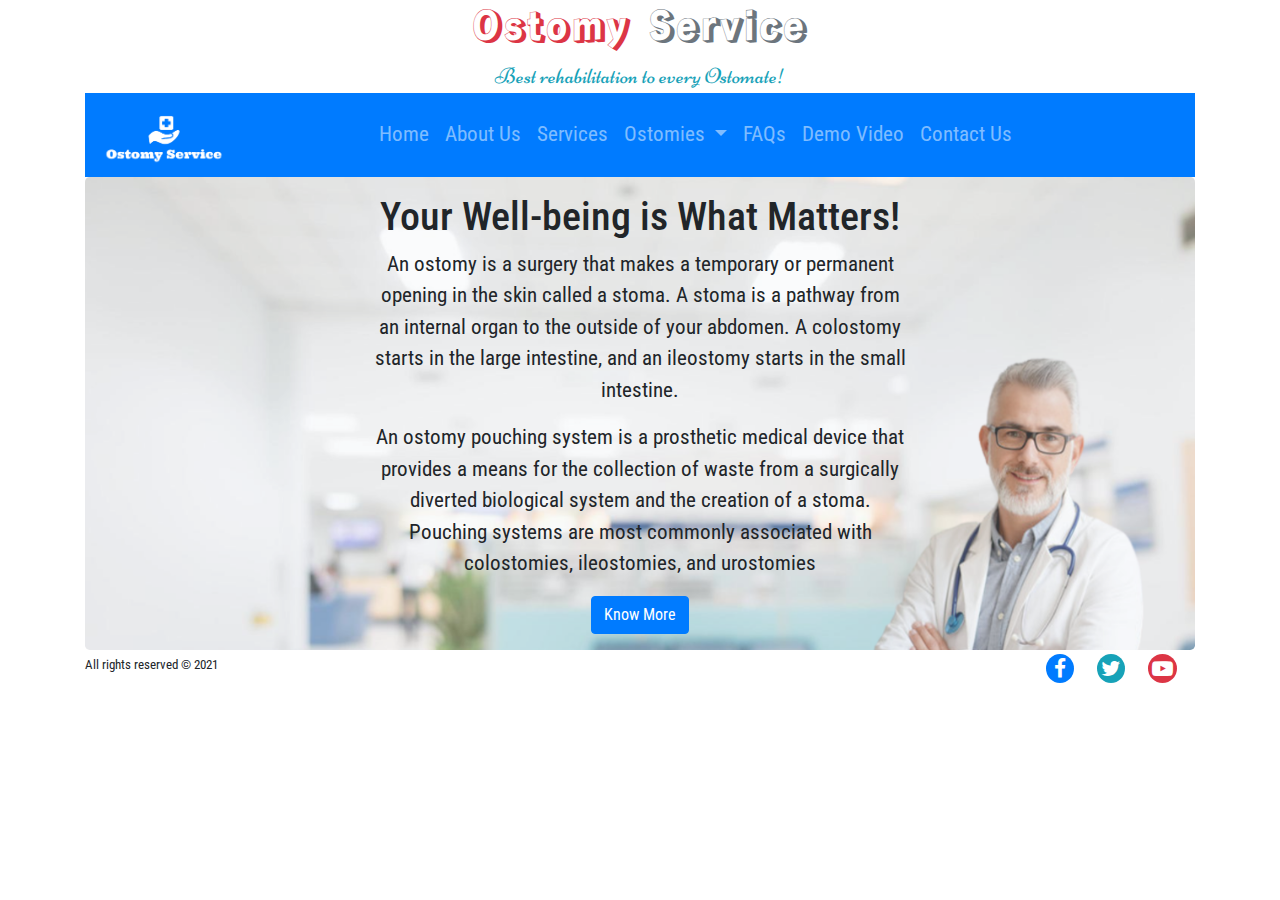
<file: index.html>
<!DOCTYPE html>
<html>
<head>
	<title>Ostomy Service</title>
	<meta charset="utf-8">
	<meta name="viewport" content="width=device-width, initial-scale=1">
	<link rel="icon" href="res/imgs/jhbfvgi87ertert.png">
	<link rel="stylesheet" href="styles.css">
	<link rel="stylesheet" href="https://maxcdn.bootstrapcdn.com/bootstrap/4.5.2/css/bootstrap.min.css">
	<script src="https://ajax.googleapis.com/ajax/libs/jquery/3.5.1/jquery.min.js"></script>
	<script src="https://cdnjs.cloudflare.com/ajax/libs/popper.js/1.16.0/umd/popper.min.js"></script>
	<script src="https://maxcdn.bootstrapcdn.com/bootstrap/4.5.2/js/bootstrap.min.js"></script>
	<link rel="stylesheet" href="https://cdnjs.cloudflare.com/ajax/libs/font-awesome/4.7.0/css/font-awesome.min.css">
	<link href='https://fonts.googleapis.com/css?family=Rampart One' rel='stylesheet'>
	<link href='https://fonts.googleapis.com/css?family=Niconne' rel='stylesheet'>
	<link href='https://fonts.googleapis.com/css?family=Roboto Condensed' rel='stylesheet'>
</head>
<body class="body-font">
	<div class="container" align="center">
		<header>
			<h1>
				<span class="logo-text text-danger">Ostomy</span>&nbsp;
				<span class="logo-text text-muted">Service</span>
			</h1>
			<p class="p-0 m-0"><small class="slogan-text text-info">Best rehabilitation to every Ostomate!</small></p>
		</header>
		<nav class="navbar navbar-expand-sm bg-primary navbar-dark">
			<div class="d-flex w-25 justify-content-start">
				<!-- Brand -->
				  <a class="navbar-brand" href="#">
				    <img src="res/imgs/OS_Logo-White-removebg-preview.png" class="img-logo" alt="Logo">
				  </a>
			</div>
		  <!-- Links -->
		  <ul class="navbar-nav">
		    <li class="nav-item">
		      <a class="nav-link" href="index.html">Home</a>
		    </li>
		    <li class="nav-item">
		      <a class="nav-link" href="about.html">About Us</a>
		    </li>
		    <li class="nav-item">
		      <a class="nav-link" href="services.html">Services</a>
		    </li>
		    <!-- Dropdown -->
		    <li class="nav-item dropdown">
		      <a class="nav-link dropdown-toggle" href="#" id="navbardrop" data-toggle="dropdown">
		        Ostomies
		      </a>
		      <div class="dropdown-menu">
		        <a class="dropdown-item" href="ileostomy.html">Ileostomy Colostomy</a>
		        <a class="dropdown-item" href="urostomy.html">Urostomy</a>
		        <a class="dropdown-item" href="mastectomy.html">Mastectomy</a>
		        <a class="dropdown-item" href="ostomies.html">Ostomies</a>
		      </div>
		    </li>
		    <li class="nav-item">
		      <a class="nav-link" href="faq.html">FAQs</a>
		    </li>
		    <li class="nav-item">
		      <a class="nav-link" href="video.html">Demo Video</a>
		    </li>
		    <li class="nav-item">
		      <a class="nav-link" href="contact.html">Contact Us</a>
		    </li>
		  </ul>
		</nav>

		<div class="jumbotron jumbotron-home p-3 m-0">
			<div class="d-flex w-50">
				<div class="justify-content-start">
					<h1>Your Well-being is What Matters!</h1>
					<p>An ostomy is a surgery that makes a temporary or permanent opening in the skin called a stoma. A stoma is a pathway from an internal organ to the outside of your abdomen. A colostomy starts in the large intestine, and an ileostomy starts in the small intestine.</p>
					<p>An ostomy pouching system is a prosthetic medical device that provides a means for the collection of waste from a surgically diverted biological system and the creation of a stoma. Pouching systems are most commonly associated with colostomies, ileostomies, and urostomies</p>
					<div>
						<a href="https://www.ostomy.org/what-is-an-ostomy/" target="_blank" class="btn btn-primary">Know More</a>
					</div>
				</div>
			</div>
		</div>
		<footer class="my-1">
			<div class="float-left">
				<h6><small>All rights reserved &copy; 2021</small></h6>
			</div>
			<div class="float-right">
				<a class="fa fa-facebook bg-primary text-white px-2 py-1 rounded-circle text-decoration-none" href="https://www.facebook.com/ostomylife" target="_blank"></a>&emsp;
				<a class="fa fa-twitter bg-info text-white p-1 rounded-circle text-decoration-none" href="https://twitter.com/" target="_blank"></a>&emsp;
				<a class="fa fa-youtube-play bg-danger text-white p-1 rounded-circle text-decoration-none" href="https://www.youtube.com/channel/UC5G3TwNKxgINJTtqsZk6Ycg" target="_blank"></a>&emsp;
			</div>
		</footer>
	</div>
</body>
</html>
</file>
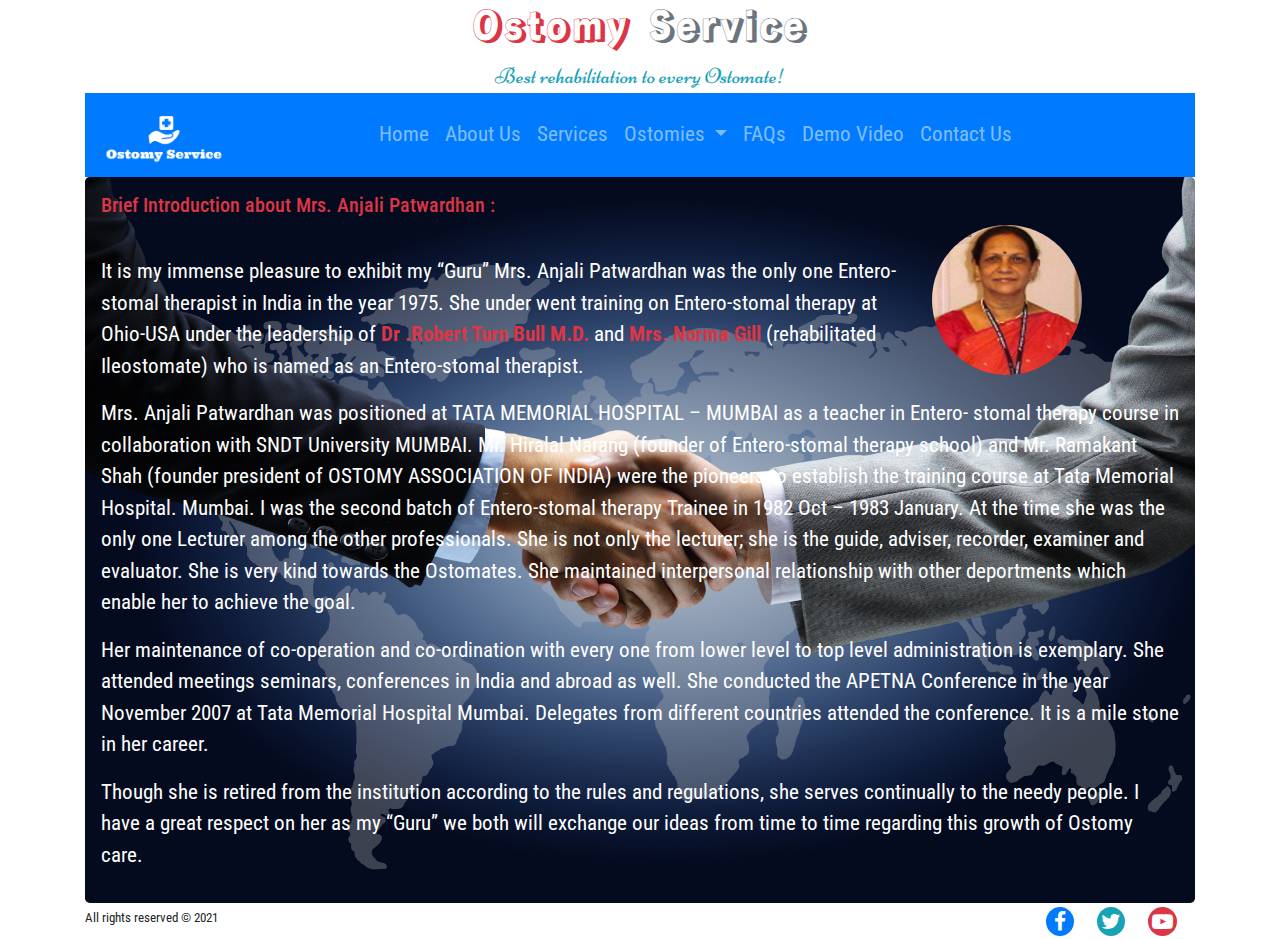
<file: about-anjali.html>
<!DOCTYPE html>
<html>
<head>
	<title>Ostomy Service</title>
	<meta charset="utf-8">
	<meta name="viewport" content="width=device-width, initial-scale=1">
	<link rel="icon" href="res/imgs/jhbfvgi87ertert.png">
	<link rel="stylesheet" href="styles.css">
	<link rel="stylesheet" href="https://maxcdn.bootstrapcdn.com/bootstrap/4.5.2/css/bootstrap.min.css">
	<script src="https://ajax.googleapis.com/ajax/libs/jquery/3.5.1/jquery.min.js"></script>
	<script src="https://cdnjs.cloudflare.com/ajax/libs/popper.js/1.16.0/umd/popper.min.js"></script>
	<script src="https://maxcdn.bootstrapcdn.com/bootstrap/4.5.2/js/bootstrap.min.js"></script>
	<link rel="stylesheet" href="https://cdnjs.cloudflare.com/ajax/libs/font-awesome/4.7.0/css/font-awesome.min.css">
	<link href='https://fonts.googleapis.com/css?family=Rampart One' rel='stylesheet'>
	<link href='https://fonts.googleapis.com/css?family=Niconne' rel='stylesheet'>
	<link href='https://fonts.googleapis.com/css?family=Roboto Condensed' rel='stylesheet'>
</head>
<body class="body-font">
	<div class="container" align="center">
		<header>
			<h1>
				<span class="logo-text text-danger">Ostomy</span>&nbsp;
				<span class="logo-text text-muted">Service</span>
			</h1>
			<p class="p-0 m-0"><small class="slogan-text text-info">Best rehabilitation to every Ostomate!</small></p>
		</header>
		<nav class="navbar navbar-expand-sm bg-primary navbar-dark">
			<div class="d-flex w-25 justify-content-start">
				<!-- Brand -->
				  <a class="navbar-brand" href="#">
				    <img src="res/imgs/OS_Logo-White-removebg-preview.png" class="img-logo" alt="Logo">
				  </a>
			</div>
		  <!-- Links -->
		  <ul class="navbar-nav">
		    <li class="nav-item">
		      <a class="nav-link" href="index.html">Home</a>
		    </li>
		    <li class="nav-item">
		      <a class="nav-link" href="about.html">About Us</a>
		    </li>
		    <li class="nav-item">
		      <a class="nav-link" href="services.html">Services</a>
		    </li>
		    <!-- Dropdown -->
		    <li class="nav-item dropdown">
		      <a class="nav-link dropdown-toggle" href="#" id="navbardrop" data-toggle="dropdown">
		        Ostomies
		      </a>
		      <div class="dropdown-menu">
		        <a class="dropdown-item" href="ileostomy.html">Ileostomy Colostomy</a>
		        <a class="dropdown-item" href="urostomy.html">Urostomy</a>
		        <a class="dropdown-item" href="mastectomy.html">Mastectomy</a>
		        <a class="dropdown-item" href="ostomies.html">Ostomies</a>
		      </div>
		    </li>
		    <li class="nav-item">
		      <a class="nav-link" href="faq.html">FAQs</a>
		    </li>
		    <li class="nav-item">
		      <a class="nav-link" href="video.html">Demo Video</a>
		    </li>
		    <li class="nav-item">
		      <a class="nav-link" href="contact.html">Contact Us</a>
		    </li>
		  </ul>
		</nav>

		<div class="jumbotron jumbotron-about p-3 m-0 text-white text-left">
		  <h5 class="text-danger">Brief Introduction about Mrs. Anjali Patwardhan :</h5>
		  <div class="row">
		  	<div class="col-sm-9">
		  		<br>
		  		<p>It is my immense pleasure to exhibit my “Guru” Mrs. Anjali Patwardhan was the only one Entero-stomal therapist in India in the year 1975. She under went training on Entero-stomal therapy at Ohio-USA under the leadership of <span class="text-danger font-weight-bold">Dr .Robert Turn Bull M.D.</span> and <span class="text-danger font-weight-bold">Mrs. Norma Gill </span>(rehabilitated Ileostomate) who is named as an Entero-stomal therapist.</p>
		  	</div>
		  	<div class="col-sm-3">
		  		<img class="rounded-circle" src="res/imgs/sdj342.jpg" alt="Card image" style="width:150px; height:150px">
		  	</div>
		  </div>
		  
		  <p>
		  	Mrs. Anjali Patwardhan was positioned at TATA MEMORIAL HOSPITAL – MUMBAI as a teacher in Entero- stomal therapy course in collaboration with SNDT University MUMBAI. Mr. Hiralal Narang (founder of Entero-stomal therapy school) and Mr. Ramakant Shah (founder president of OSTOMY ASSOCIATION OF INDIA) were the pioneers to establish the training course at Tata Memorial Hospital. Mumbai. I was the second batch of Entero-stomal therapy Trainee in 1982 Oct – 1983 January. At the time she was the only one Lecturer among the other professionals. She is not only the lecturer; she is the guide, adviser, recorder, examiner and evaluator. She is very kind towards the Ostomates. She maintained interpersonal relationship with other deportments which enable her to achieve the goal.
		  </p>
		  <p>
		  	Her maintenance of co-operation and co-ordination with every one from lower level to top level administration is exemplary. She attended meetings seminars, conferences in India and abroad as well. She conducted the APETNA Conference in the year November 2007 at Tata Memorial Hospital Mumbai. Delegates from different countries attended the conference. It is a mile stone in her career.
		  </p>
		  <p>
		  	Though she is retired from the institution according to the rules and regulations, she serves continually to the needy people. I have a great respect on her as my “Guru” we both will exchange our ideas from time to time regarding this growth of Ostomy care.
		  </p>
		</div>
		<footer class="my-1">
			<div class="float-left">
				<h6><small>All rights reserved &copy; 2021</small></h6>
			</div>
			<div class="float-right">
				<a class="fa fa-facebook bg-primary text-white px-2 py-1 rounded-circle text-decoration-none" href="https://www.facebook.com/ostomylife" target="_blank"></a>&emsp;
				<a class="fa fa-twitter bg-info text-white p-1 rounded-circle text-decoration-none" href="https://twitter.com/" target="_blank"></a>&emsp;
				<a class="fa fa-youtube-play bg-danger text-white p-1 rounded-circle text-decoration-none" href="https://www.youtube.com/channel/UC5G3TwNKxgINJTtqsZk6Ycg" target="_blank"></a>&emsp;
			</div>
		</footer>
	</div>
</body>
</html>
</file>
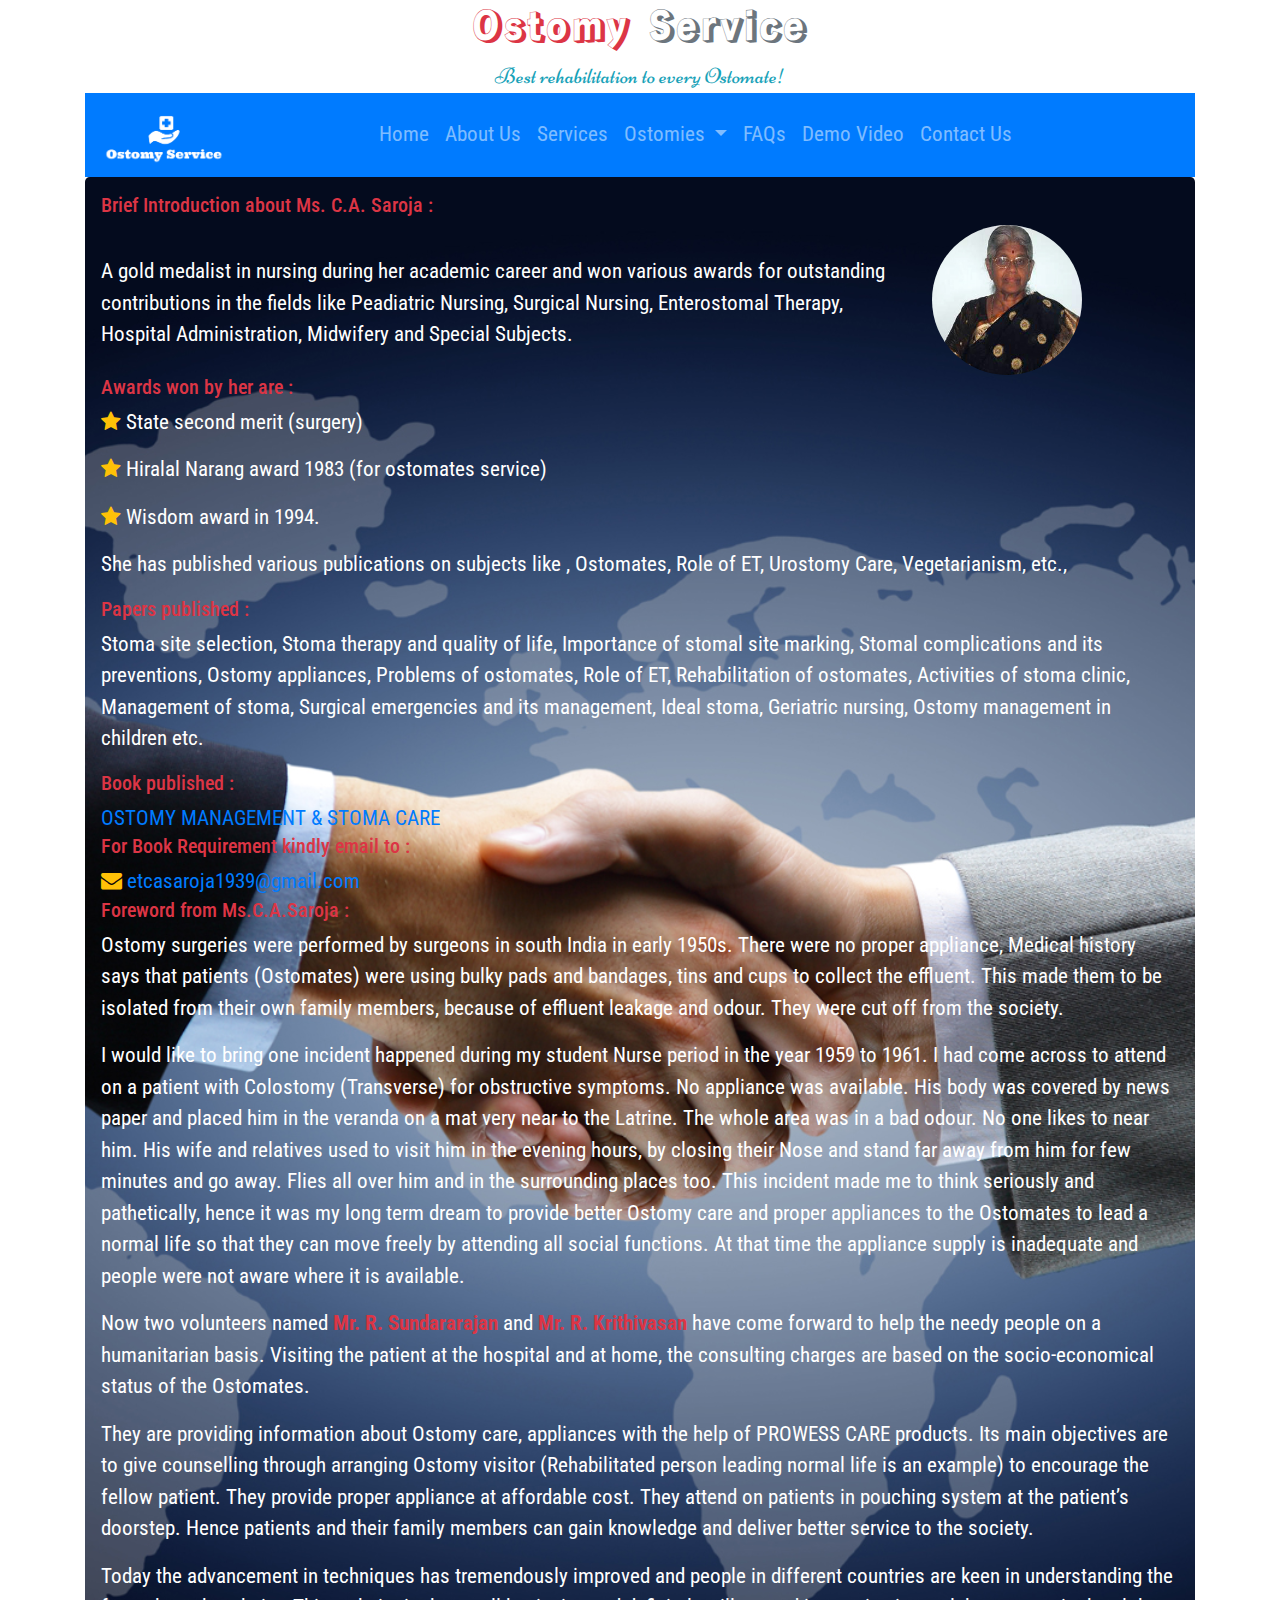
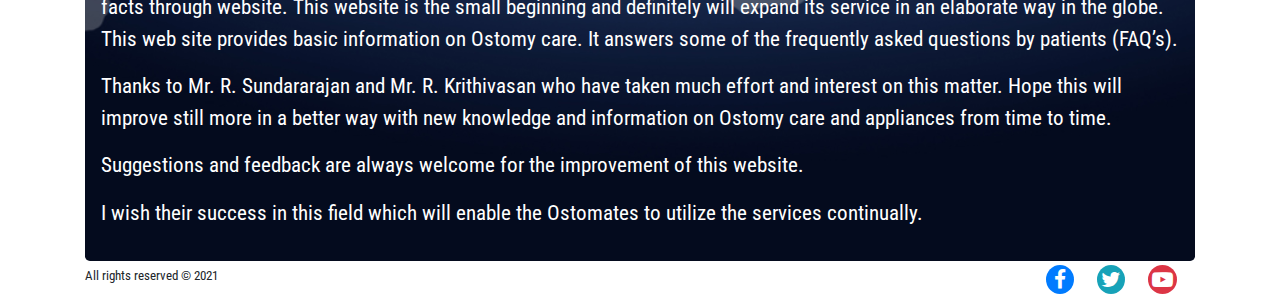
<file: about-saroja.html>
<!DOCTYPE html>
<html>
<head>
	<title>Ostomy Service</title>
	<meta charset="utf-8">
	<meta name="viewport" content="width=device-width, initial-scale=1">
	<link rel="icon" href="res/imgs/jhbfvgi87ertert.png">
	<link rel="stylesheet" href="styles.css">
	<link rel="stylesheet" href="https://maxcdn.bootstrapcdn.com/bootstrap/4.5.2/css/bootstrap.min.css">
	<script src="https://ajax.googleapis.com/ajax/libs/jquery/3.5.1/jquery.min.js"></script>
	<script src="https://cdnjs.cloudflare.com/ajax/libs/popper.js/1.16.0/umd/popper.min.js"></script>
	<script src="https://maxcdn.bootstrapcdn.com/bootstrap/4.5.2/js/bootstrap.min.js"></script>
	<link rel="stylesheet" href="https://cdnjs.cloudflare.com/ajax/libs/font-awesome/4.7.0/css/font-awesome.min.css">
	<link href='https://fonts.googleapis.com/css?family=Rampart One' rel='stylesheet'>
	<link href='https://fonts.googleapis.com/css?family=Niconne' rel='stylesheet'>
	<link href='https://fonts.googleapis.com/css?family=Roboto Condensed' rel='stylesheet'>
</head>
<body class="body-font">
	<div class="container" align="center">
		<header>
			<h1>
				<span class="logo-text text-danger">Ostomy</span>&nbsp;
				<span class="logo-text text-muted">Service</span>
			</h1>
			<p class="p-0 m-0"><small class="slogan-text text-info">Best rehabilitation to every Ostomate!</small></p>
		</header>
		<nav class="navbar navbar-expand-sm bg-primary navbar-dark">
			<div class="d-flex w-25 justify-content-start">
				<!-- Brand -->
				  <a class="navbar-brand" href="#">
				    <img src="res/imgs/OS_Logo-White-removebg-preview.png" class="img-logo" alt="Logo">
				  </a>
			</div>
		  <!-- Links -->
		  <ul class="navbar-nav">
		    <li class="nav-item">
		      <a class="nav-link" href="index.html">Home</a>
		    </li>
		    <li class="nav-item">
		      <a class="nav-link" href="about.html">About Us</a>
		    </li>
		    <li class="nav-item">
		      <a class="nav-link" href="services.html">Services</a>
		    </li>
		    <!-- Dropdown -->
		    <li class="nav-item dropdown">
		      <a class="nav-link dropdown-toggle" href="#" id="navbardrop" data-toggle="dropdown">
		        Ostomies
		      </a>
		      <div class="dropdown-menu">
		        <a class="dropdown-item" href="ileostomy.html">Ileostomy Colostomy</a>
		        <a class="dropdown-item" href="urostomy.html">Urostomy</a>
		        <a class="dropdown-item" href="mastectomy.html">Mastectomy</a>
		        <a class="dropdown-item" href="ostomies.html">Ostomies</a>
		      </div>
		    </li>
		    <li class="nav-item">
		      <a class="nav-link" href="faq.html">FAQs</a>
		    </li>
		    <li class="nav-item">
		      <a class="nav-link" href="video.html">Demo Video</a>
		    </li>
		    <li class="nav-item">
		      <a class="nav-link" href="contact.html">Contact Us</a>
		    </li>
		  </ul>
		</nav>

		<div class="jumbotron jumbotron-about p-3 m-0 text-white text-left">
		  <h5 class="text-danger">Brief Introduction about Ms. C.A. Saroja :</h5>
		  <div class="row">
		  	<div class="col-sm-9">
		  		<br>
		  		<p>A gold medalist in nursing during her academic career and won various awards for outstanding contributions in the fields like Peadiatric Nursing, Surgical Nursing, Enterostomal Therapy, Hospital Administration, Midwifery and Special Subjects.</p>
		  	</div>
		  	<div class="col-sm-3">
		  		<img class="rounded-circle" src="res/imgs/jjg2347.jpg" alt="Card image" style="width:150px; height:150px">
		  	</div>
		  </div>
		  
		  <h5 class="text-danger">Awards won by her are :</h5>
		  <p><i class="fa fa-star text-warning"></i>&nbsp;State second merit (surgery)</p>
		  <p><i class="fa fa-star text-warning"></i>&nbsp;Hiralal Narang award 1983 (for ostomates service)</p>
		  <p><i class="fa fa-star text-warning"></i>&nbsp;Wisdom award in 1994.</p>
		  <p>She has published various publications on subjects like , Ostomates, Role of ET, Urostomy Care, Vegetarianism, etc.,</p>
		  <h5 class="text-danger">Papers published :</h5>
		  <p>Stoma site selection, Stoma therapy and quality of life, Importance of stomal site marking, Stomal complications and its preventions, Ostomy appliances, Problems of ostomates, Role of ET, Rehabilitation of ostomates, Activities of stoma clinic, Management of stoma, Surgical emergencies and its management, Ideal stoma, Geriatric nursing, Ostomy management in children etc.</p>
		  <h5 class="text-danger">Book published :</h5>
		  <a href="https://www.amazon.in/dp/B07YN1HJCB/ref=cm_sw_r_u_apa_glc_9SS3TZJV3QX7EFFZZXSZ" target="_blank">OSTOMY MANAGEMENT & STOMA CARE</a>
		  <h5 class="text-danger">For Book Requirement kindly email to :</h5>
		  <a href="mailto:etcasaroja1939@gmail.com" class="my-2" target="_blank"><i class="fa fa-envelope text-warning"></i>&nbsp;etcasaroja1939@gmail.com</a>
		  <br>
		  <h5 class="text-danger">Foreword from Ms.C.A.Saroja :</h5>
		  <p>
		  	Ostomy surgeries were performed by surgeons in south India in early 1950s. There were no proper appliance, Medical history says that patients (Ostomates) were using bulky pads and bandages, tins and cups to collect the effluent. This made them to be isolated from their own family members, because of effluent leakage and odour. They were cut off from the society.
		  </p>
		  <p>
		  	I would like to bring one incident happened during my student Nurse period in the year 1959 to 1961. I had come across to attend on a patient with Colostomy (Transverse) for obstructive symptoms. No appliance was available. His body was covered by news paper and placed him in the veranda on a mat very near to the Latrine. The whole area was in a bad odour. No one likes to near him. His wife and relatives used to visit him in the evening hours, by closing their Nose and stand far away from him for few minutes and go away. Flies all over him and in the surrounding places too. This incident made me to think seriously and pathetically, hence it was my long term dream to provide better Ostomy care and proper appliances to the Ostomates to lead a normal life so that they can move freely by attending all social functions. At that time the appliance supply is inadequate and people were not aware where it is available.
		  </p>
		  <p>
		  	Now two volunteers named <span class="text-danger font-weight-bold">Mr. R. Sundararajan</span> and <span class="text-danger font-weight-bold">Mr. R. Krithivasan</span> have come forward to help the needy people on a humanitarian basis. Visiting the patient at the hospital and at home, the consulting charges are based on the socio-economical status of the Ostomates.
		  </p>
		  <p>
		  	They are providing information about Ostomy care, appliances with the help of PROWESS CARE products. Its main objectives are to give counselling through arranging Ostomy visitor (Rehabilitated person leading normal life is an example) to encourage the fellow patient. They provide proper appliance at affordable cost. They attend on patients in pouching system at the patient’s doorstep. Hence patients and their family members can gain knowledge and deliver better service to the society.
		  </p>
		  <p>
		  	Today the advancement in techniques has tremendously improved and people in different countries are keen in understanding the facts through website. This website is the small beginning and definitely will expand its service in an elaborate way in the globe. This web site provides basic information on Ostomy care. It answers some of the frequently asked questions by patients (FAQ’s).
		  </p>
		  <p>
		  	Thanks to Mr. R. Sundararajan and Mr. R. Krithivasan who have taken much effort and interest on this matter. Hope this will improve still more in a better way with new knowledge and information on Ostomy care and appliances from time to time.
		  </p>
		  <p>
		  	Suggestions and feedback are always welcome for the improvement of this website.
		  </p>
		  <p>
		  	I wish their success in this field which will enable the Ostomates to utilize the services continually.
		  </p>
		</div>
		<footer class="my-1">
			<div class="float-left">
				<h6><small>All rights reserved &copy; 2021</small></h6>
			</div>
			<div class="float-right">
				<a class="fa fa-facebook bg-primary text-white px-2 py-1 rounded-circle text-decoration-none" href="https://www.facebook.com/ostomylife" target="_blank"></a>&emsp;
				<a class="fa fa-twitter bg-info text-white p-1 rounded-circle text-decoration-none" href="https://twitter.com/" target="_blank"></a>&emsp;
				<a class="fa fa-youtube-play bg-danger text-white p-1 rounded-circle text-decoration-none" href="https://www.youtube.com/channel/UC5G3TwNKxgINJTtqsZk6Ycg" target="_blank"></a>&emsp;
			</div>
		</footer>
	</div>
</body>
</html>
</file>
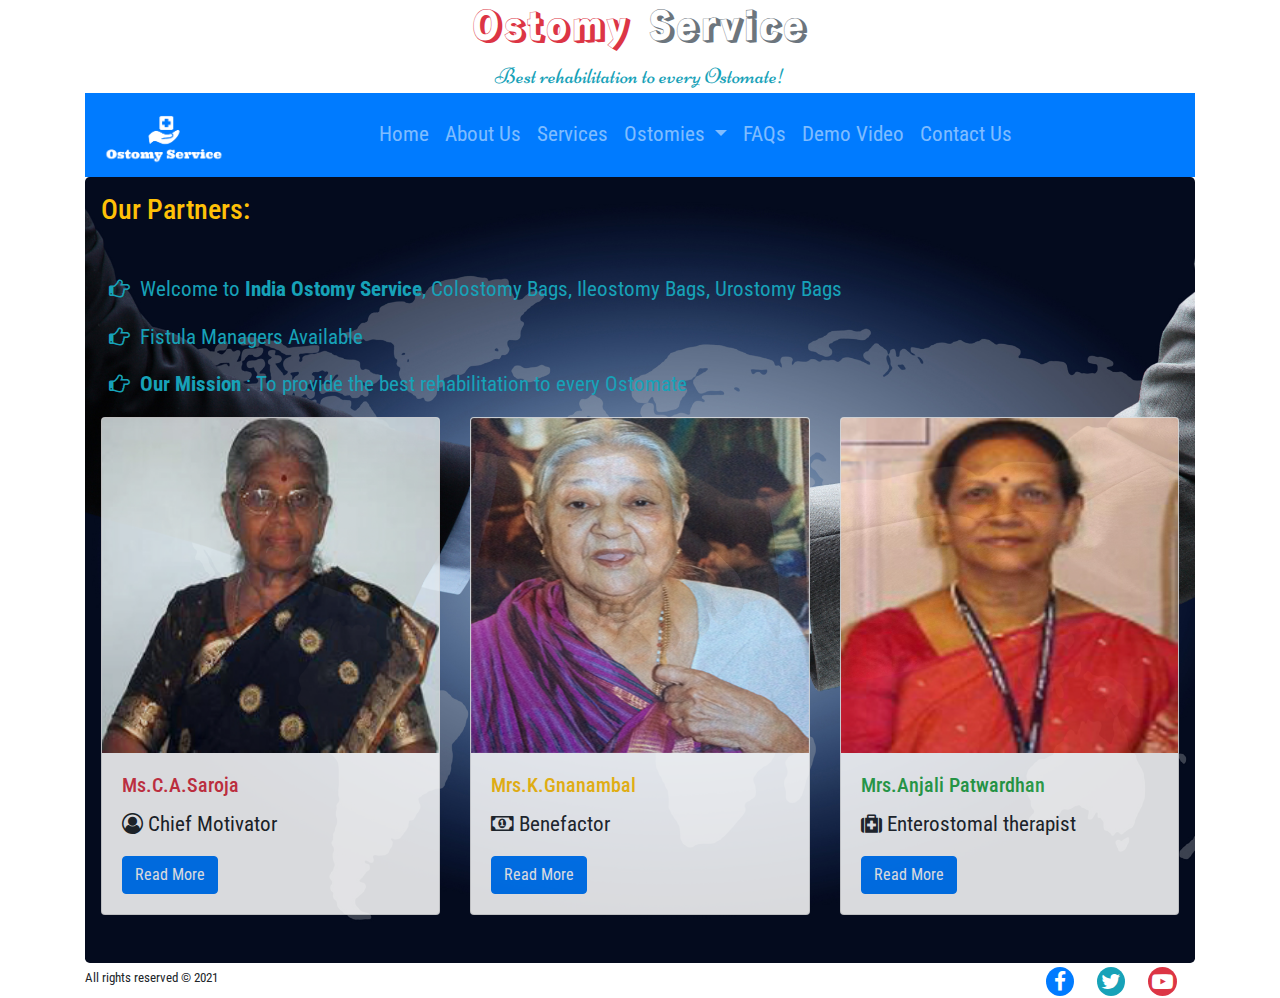
<file: about.html>
<!DOCTYPE html>
<html>
<head>
	<title>Ostomy Service</title>
	<meta charset="utf-8">
	<meta name="viewport" content="width=device-width, initial-scale=1">
	<link rel="stylesheet" href="styles.css">
	<link rel="icon" href="res/imgs/jhbfvgi87ertert.png">
	<link rel="stylesheet" href="https://maxcdn.bootstrapcdn.com/bootstrap/4.5.2/css/bootstrap.min.css">
	<script src="https://ajax.googleapis.com/ajax/libs/jquery/3.5.1/jquery.min.js"></script>
	<script src="https://cdnjs.cloudflare.com/ajax/libs/popper.js/1.16.0/umd/popper.min.js"></script>
	<script src="https://maxcdn.bootstrapcdn.com/bootstrap/4.5.2/js/bootstrap.min.js"></script>
	<link rel="stylesheet" href="https://cdnjs.cloudflare.com/ajax/libs/font-awesome/4.7.0/css/font-awesome.min.css">
	<link href='https://fonts.googleapis.com/css?family=Rampart One' rel='stylesheet'>
	<link href='https://fonts.googleapis.com/css?family=Niconne' rel='stylesheet'>
	<link href='https://fonts.googleapis.com/css?family=Roboto Condensed' rel='stylesheet'>
</head>
<body class="body-font">
	<div class="container">
		<header align="center">
			<h1>
				<span class="logo-text text-danger">Ostomy</span>&nbsp;
				<span class="logo-text text-muted">Service</span>
			</h1>
			<p class="p-0 m-0"><small class="slogan-text text-info">Best rehabilitation to every Ostomate!</small></p>
		</header>
		<nav class="navbar navbar-expand-sm bg-primary navbar-dark">
			<div class="d-flex w-25 justify-content-start">
				<!-- Brand -->
				  <a class="navbar-brand" href="#">
				    <img src="res/imgs/OS_Logo-White-removebg-preview.png" class="img-logo" alt="Logo">
				  </a>
			</div>
		  <!-- Links -->
		  <ul class="navbar-nav">
		    <li class="nav-item">
		      <a class="nav-link" href="index.html">Home</a>
		    </li>
		    <li class="nav-item">
		      <a class="nav-link" href="about.html">About Us</a>
		    </li>
		    <li class="nav-item">
		      <a class="nav-link" href="services.html">Services</a>
		    </li>
		    <!-- Dropdown -->
		    <li class="nav-item dropdown">
		      <a class="nav-link dropdown-toggle" href="#" id="navbardrop" data-toggle="dropdown">
		        Ostomies
		      </a>
		      <div class="dropdown-menu">
		        <a class="dropdown-item" href="ileostomy.html">Ileostomy Colostomy</a>
		        <a class="dropdown-item" href="urostomy.html">Urostomy</a>
		        <a class="dropdown-item" href="mastectomy.html">Mastectomy</a>
		        <a class="dropdown-item" href="ostomies.html">Ostomies</a>
		      </div>
		    </li>
		    <li class="nav-item">
		      <a class="nav-link" href="faq.html">FAQs</a>
		    </li>
		    <li class="nav-item">
		      <a class="nav-link" href="video.html">Demo Video</a>
		    </li>
		    <li class="nav-item">
		      <a class="nav-link" href="contact.html">Contact Us</a>
		    </li>
		  </ul>
		</nav>

		<div class="jumbotron jumbotron-about p-3 m-0">
			<h3 class="text-warning text-left">Our Partners:</h3><br>
				<div class="m-2 text-info">
					<p><i class="fa fa-hand-o-right"></i>&nbsp; Welcome to <b>India Ostomy Service</b>, Colostomy Bags, Ileostomy Bags, Urostomy Bags</p>
					<p><i class="fa fa-hand-o-right"></i>&nbsp; Fistula Managers Available</p>
					<p><i class="fa fa-hand-o-right"></i>&nbsp; <b>Our Mission</b> : To provide the best rehabilitation to every Ostomate</p>
				</div>
				<div class="card-deck">
					<div class="card card-opacity">
					  <img class="card-img-top card-image" src="res/imgs/jjg2347.jpg" alt="Card image">
					  <div class="card-body">
					    <h5 class="card-title text-danger">Ms.C.A.Saroja</h5>
					    <p class="card-text"><i class="fa fa-user-circle-o"></i>&nbsp;Chief Motivator</p>
					    <a href="about-saroja.html" target="_blank" class="btn btn-primary">Read More</a>
					  </div>
					</div>

					<div class="card card-opacity">
					  <img class="card-img-top card-image" src="res/imgs/tya642.jpg" alt="Card image">
					  <div class="card-body">
					    <h5 class="card-title text-warning">Mrs.K.Gnanambal</h5>
					    <p class="card-text"><i class="fa fa-money"></i>&nbsp;Benefactor</p>
					    <button type="button" class="btn btn-primary" data-toggle="collapse" data-target="#demo">Read More</button>
						  <div id="demo" class="collapse">
						    We also thank Mrs.K.Gnanambal who provided us the necessary financial support.
						  </div>
					  </div>
					</div>

					<div class="card card-opacity">
					  <img class="card-img-top card-image" src="res/imgs/sdj342.jpg" alt="Card image">
					  <div class="card-body">
					    <h5 class="card-title text-success">Mrs.Anjali Patwardhan</h5>
					    <p class="card-text"><i class="fa fa-medkit"></i>&nbsp;Enterostomal therapist</p>
					    <a href="about-anjali.html" target="_blank" class="btn btn-primary">Read More</a>
					  </div>
					</div>
				</div>
				<br>
		</div>
		<footer class="my-1">
			<div class="float-left">
				<h6><small>All rights reserved &copy; 2021</small></h6>
			</div>
			<div class="float-right">
				<a class="fa fa-facebook bg-primary text-white px-2 py-1 rounded-circle text-decoration-none" href="https://www.facebook.com/ostomylife" target="_blank"></a>&emsp;
				<a class="fa fa-twitter bg-info text-white p-1 rounded-circle text-decoration-none" href="https://twitter.com/" target="_blank"></a>&emsp;
				<a class="fa fa-youtube-play bg-danger text-white p-1 rounded-circle text-decoration-none" href="https://www.youtube.com/channel/UC5G3TwNKxgINJTtqsZk6Ycg" target="_blank"></a>&emsp;
			</div>
		</footer>
	</div>
</body>
</html>
</file>
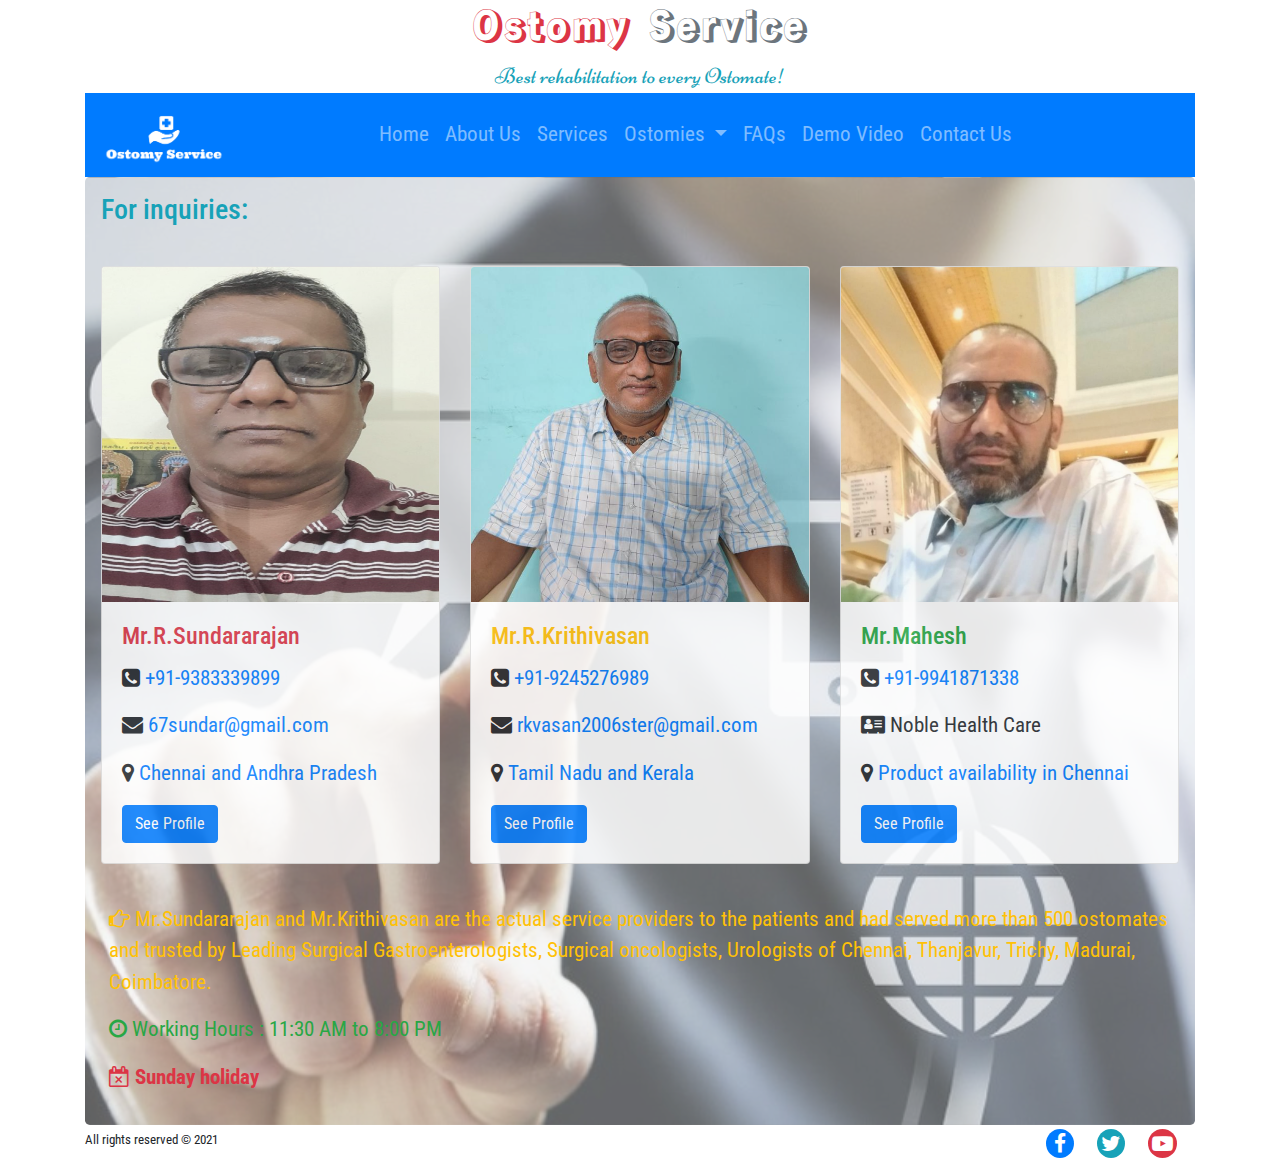
<file: contact.html>
<!DOCTYPE html>
<html>
<head>
	<title>Ostomy Service</title>
	<meta charset="utf-8">
	<meta name="viewport" content="width=device-width, initial-scale=1">
	<link rel="stylesheet" href="styles.css">
	<link rel="icon" href="res/imgs/jhbfvgi87ertert.png">
	<link rel="stylesheet" href="https://maxcdn.bootstrapcdn.com/bootstrap/4.5.2/css/bootstrap.min.css">
	<script src="https://ajax.googleapis.com/ajax/libs/jquery/3.5.1/jquery.min.js"></script>
	<script src="https://cdnjs.cloudflare.com/ajax/libs/popper.js/1.16.0/umd/popper.min.js"></script>
	<script src="https://maxcdn.bootstrapcdn.com/bootstrap/4.5.2/js/bootstrap.min.js"></script>
	<link rel="stylesheet" href="https://cdnjs.cloudflare.com/ajax/libs/font-awesome/4.7.0/css/font-awesome.min.css">
	<link href='https://fonts.googleapis.com/css?family=Rampart One' rel='stylesheet'>
	<link href='https://fonts.googleapis.com/css?family=Niconne' rel='stylesheet'>
	<link href='https://fonts.googleapis.com/css?family=Roboto Condensed' rel='stylesheet'>
</head>
<body class="body-font">
	<div class="container">
		<header align="center">
			<h1>
				<span class="logo-text text-danger">Ostomy</span>&nbsp;
				<span class="logo-text text-muted">Service</span>
			</h1>
			<p class="p-0 m-0"><small class="slogan-text text-info">Best rehabilitation to every Ostomate!</small></p>
		</header>
		<nav class="navbar navbar-expand-sm bg-primary navbar-dark">
			<div class="d-flex w-25 justify-content-start">
				<!-- Brand -->
				  <a class="navbar-brand" href="#">
				    <img src="res/imgs/OS_Logo-White-removebg-preview.png" class="img-logo" alt="Logo">
				  </a>
			</div>
		  <!-- Links -->
		  <ul class="navbar-nav">
		    <li class="nav-item">
		      <a class="nav-link" href="index.html">Home</a>
		    </li>
		    <li class="nav-item">
		      <a class="nav-link" href="about.html">About Us</a>
		    </li>
		    <li class="nav-item">
		      <a class="nav-link" href="services.html">Services</a>
		    </li>
		    <!-- Dropdown -->
		    <li class="nav-item dropdown">
		      <a class="nav-link dropdown-toggle" href="#" id="navbardrop" data-toggle="dropdown">
		        Ostomies
		      </a>
		      <div class="dropdown-menu">
		        <a class="dropdown-item" href="ileostomy.html">Ileostomy Colostomy</a>
		        <a class="dropdown-item" href="urostomy.html">Urostomy</a>
		        <a class="dropdown-item" href="mastectomy.html">Mastectomy</a>
		        <a class="dropdown-item" href="ostomies.html">Ostomies</a>
		      </div>
		    </li>
		    <li class="nav-item">
		      <a class="nav-link" href="faq.html">FAQs</a>
		    </li>
		    <li class="nav-item">
		      <a class="nav-link" href="video.html">Demo Video</a>
		    </li>
		    <li class="nav-item">
		      <a class="nav-link" href="contact.html">Contact Us</a>
		    </li>
		  </ul>
		</nav>

		<div class="jumbotron jumbotron-contact p-3 m-0">
			<h3 class="text-info text-left">For inquiries:</h3><br>
				<div class="card-deck">
					<div class="card card-opacity">
					  <img class="card-img-top card-image" src="res/imgs/rsundar.jpg" alt="Card image">
					  <div class="card-body">
					    <h4 class="card-title text-danger">Mr.R.Sundararajan</h4>
					    <p class="card-text"><i class="fa fa-phone-square"></i>&nbsp;<a href="tel:+919383339899">+91-9383339899</a></p>
					    <p class="card-text"><i class="fa fa-envelope"></i>&nbsp;<a href="mailto:67sundar@gmail.com">67sundar@gmail.com</a></p>
					    <p class="card-text"><i class="fa fa-map-marker"></i>&nbsp;<a href="https://goo.gl/maps/vKJaT2Ewm1MMGn5u6">Chennai and Andhra Pradesh</a></p>
					    <a href="https://www.facebook.com/sundararajan.ramamurthy.5" target="_blank" class="btn btn-primary">See Profile</a>
					  </div>
					</div>

					<div class="card card-opacity">
					  <img class="card-img-top card-image" src="res/imgs/rkrithi.jpg" alt="Card image">
					  <div class="card-body">
					    <h4 class="card-title text-warning">Mr.R.Krithivasan</h4>
					    <p class="card-text"><i class="fa fa-phone-square"></i>&nbsp;<a href="tel:+919245276989">+91-9245276989</a></p>
					    <p class="card-text"><i class="fa fa-envelope"></i>&nbsp;<a href="mailto:rkvasan2006ster@gmail.com">rkvasan2006ster@gmail.com</a></p>
					    <p class="card-text"><i class="fa fa-map-marker"></i>&nbsp;<a href="https://goo.gl/maps/QKEd5dTzKMWRVMg49">Tamil Nadu and Kerala</a></p>
					    <a href="https://www.facebook.com/rkrithivasan/" target="_blank" class="btn btn-primary" align="center">See Profile</a>
					  </div>
					</div>

					<div class="card card-opacity">
					  <img class="card-img-top card-image" src="res/imgs/kmahesh.jpeg" alt="Card image">
					  <div class="card-body">
					    <h4 class="card-title text-success">Mr.Mahesh</h4>
					    <p class="card-text"><i class="fa fa-phone-square"></i>&nbsp;<a href="tel:+919941871338">+91-9941871338</a></p>
					    <p class="card-text"><i class="fa fa-vcard"></i>&nbsp;Noble Health Care</p>
					    <p class="card-text"><i class="fa fa-map-marker"></i>&nbsp;<a href="https://goo.gl/maps/ow8JW7vLyYZfiNhB9">Product availability in Chennai</a></p>
					    <a href="https://www.facebook.com/bullet.mahesh.5" target="_blank" class="btn btn-primary">See Profile</a>
					  </div>
					</div>
				</div>
				<br>
				<div class="m-2">
					<p class="text-warning"><i class="fa fa-hand-o-right"></i>&nbsp;Mr.Sundararajan and Mr.Krithivasan are the actual service providers to the patients and had served more than 500 ostomates and trusted by Leading Surgical Gastroenterologists, Surgical oncologists, Urologists of Chennai, Thanjavur, Trichy, Madurai, Coimbatore. </p>
					<p class="text-success"><i class="fa fa-clock-o"></i>&nbsp;Working Hours : 11:30 AM to 8:00 PM</p>
					<p class="text-danger"><i class="fa fa-calendar-times-o"></i>&nbsp;<b>Sunday holiday</b></p>
				</div>
		</div>
		<footer class="my-1">
			<div class="float-left">
				<h6><small>All rights reserved &copy; 2021</small></h6>
			</div>
			<div class="float-right">
				<a class="fa fa-facebook bg-primary text-white px-2 py-1 rounded-circle text-decoration-none" href="https://www.facebook.com/ostomylife" target="_blank"></a>&emsp;
				<a class="fa fa-twitter bg-info text-white p-1 rounded-circle text-decoration-none" href="https://twitter.com/" target="_blank"></a>&emsp;
				<a class="fa fa-youtube-play bg-danger text-white p-1 rounded-circle text-decoration-none" href="https://www.youtube.com/channel/UC5G3TwNKxgINJTtqsZk6Ycg" target="_blank"></a>&emsp;
			</div>
		</footer>
	</div>
</body>
</html>
</file>
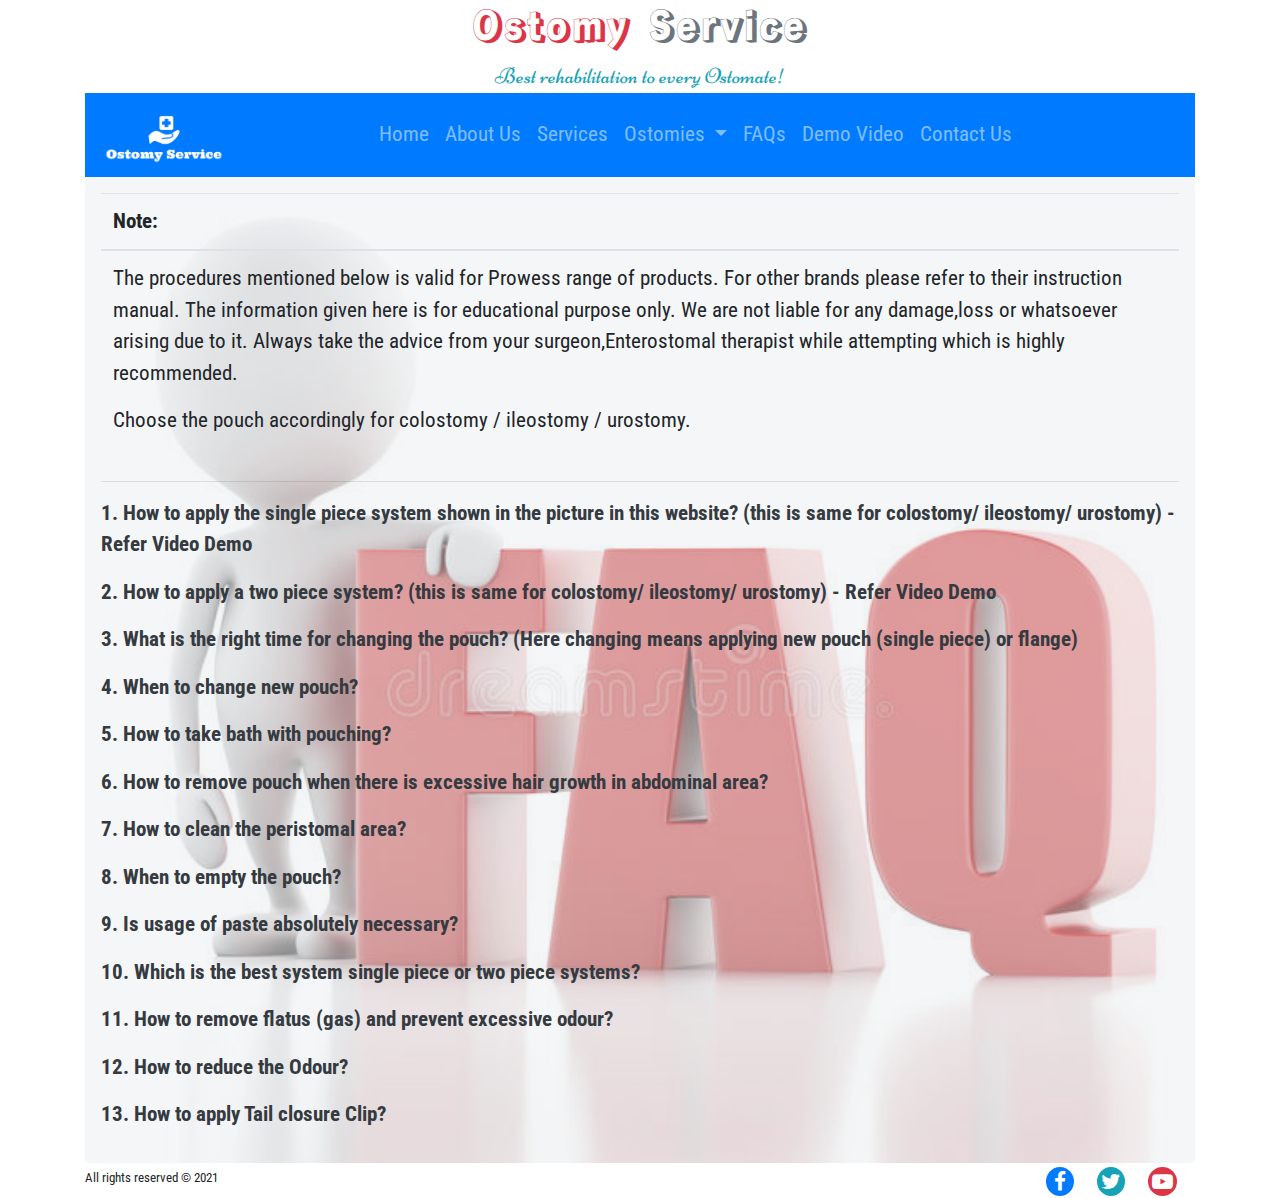
<file: faq.html>
<!DOCTYPE html>
<html>
<head>
	<title>Ostomy Service</title>
	<meta charset="utf-8">
	<meta name="viewport" content="width=device-width, initial-scale=1">
	<link rel="icon" href="res/imgs/jhbfvgi87ertert.png">
	<link rel="stylesheet" href="styles.css">
	<link rel="stylesheet" href="https://maxcdn.bootstrapcdn.com/bootstrap/4.5.2/css/bootstrap.min.css">
	<script src="https://ajax.googleapis.com/ajax/libs/jquery/3.5.1/jquery.min.js"></script>
	<script src="https://cdnjs.cloudflare.com/ajax/libs/popper.js/1.16.0/umd/popper.min.js"></script>
	<script src="https://maxcdn.bootstrapcdn.com/bootstrap/4.5.2/js/bootstrap.min.js"></script>
	<link rel="stylesheet" href="https://cdnjs.cloudflare.com/ajax/libs/font-awesome/4.7.0/css/font-awesome.min.css">
	<link href='https://fonts.googleapis.com/css?family=Rampart One' rel='stylesheet'>
	<link href='https://fonts.googleapis.com/css?family=Niconne' rel='stylesheet'>
	<link href='https://fonts.googleapis.com/css?family=Roboto Condensed' rel='stylesheet'>
</head>
<body class="body-font">
	<div class="container" align="center">
		<header>
			<h1>
				<span class="logo-text text-danger">Ostomy</span>&nbsp;
				<span class="logo-text text-muted">Service</span>
			</h1>
			<p class="p-0 m-0"><small class="slogan-text text-info">Best rehabilitation to every Ostomate!</small></p>
		</header>
		<nav class="navbar navbar-expand-sm bg-primary navbar-dark">
			<div class="d-flex w-25 justify-content-start">
				<!-- Brand -->
				  <a class="navbar-brand" href="#">
				    <img src="res/imgs/OS_Logo-White-removebg-preview.png" class="img-logo" alt="Logo">
				  </a>
			</div>
		  <!-- Links -->
		  <ul class="navbar-nav">
		    <li class="nav-item">
		      <a class="nav-link" href="index.html">Home</a>
		    </li>
		    <li class="nav-item">
		      <a class="nav-link" href="about.html">About Us</a>
		    </li>
		    <li class="nav-item">
		      <a class="nav-link" href="services.html">Services</a>
		    </li>
		    <!-- Dropdown -->
		    <li class="nav-item dropdown">
		      <a class="nav-link dropdown-toggle" href="#" id="navbardrop" data-toggle="dropdown">
		        Ostomies
		      </a>
		      <div class="dropdown-menu">
		        <a class="dropdown-item" href="ileostomy.html">Ileostomy Colostomy</a>
		        <a class="dropdown-item" href="urostomy.html">Urostomy</a>
		        <a class="dropdown-item" href="mastectomy.html">Mastectomy</a>
		        <a class="dropdown-item" href="ostomies.html">Ostomies</a>
		      </div>
		    </li>
		    <li class="nav-item">
		      <a class="nav-link" href="faq.html">FAQs</a>
		    </li>
		    <li class="nav-item">
		      <a class="nav-link" href="video.html">Demo Video</a>
		    </li>
		    <li class="nav-item">
		      <a class="nav-link" href="contact.html">Contact Us</a>
		    </li>
		  </ul>
		</nav>

		<div class="jumbotron jumbotron-faq p-3 m-0">
			<table class="table">
				<thead>
					<tr>
						<th>Note:</th>
					</tr>
				</thead>
				<tbody>
					<tr>
						<td>
							<p>The procedures mentioned below is valid for Prowess range of products. For other brands please refer to their instruction manual. The information given here is for educational purpose only. We are not liable for any damage,loss or whatsoever arising due to it. Always take the advice from your surgeon,Enterostomal therapist while attempting which is highly recommended.</p>
							<p>Choose the pouch accordingly for colostomy / ileostomy / urostomy.</p>
						</td>
					</tr>
				</tbody>
			</table>
			<hr>
			<div class="panel-group text-left" id="accordion">
			  <div class="panel panel-default">
			    <div class="panel-heading">
			      <p class="panel-title">
			        <a class="text-dark text-decoration-none font-weight-bold" data-toggle="collapse" data-parent="#accordion" href="#collapse1">
			        1. How to apply the single piece system shown in the picture in this website? (this is same for colostomy/ ileostomy/ urostomy) - Refer Video Demo</a>
			      </p>
			    </div>
			    <div id="collapse1" class="panel-collapse collapse in">
			      <div class="panel-body text-secondary">
			      	<small>
			      		<dl>
						  <dd>- Clean the peristomal area with dry clean gauze cloth.</dd>
						  <dd>- Ensure the peristomal area is completely dry while applying the pouch.</dd>
						  <dd>- Measure the stoma size exactly with stoma scale as this is very important. (see stoma scale image and measurement)</dd>
						  <center><img src="res/imgs/uw3e54.jpg" class="faq-img" alt="faq_img"></center>
						  <dd>- Cut the pouch according to the size measured (add 1/8 inch above the measured exact size) and apply immedietely by removing the sticker type label.</dd>
						  <dd>- Press the pouch with both hands for 10 minutes (as shown in image). This is very very important for proper sticking and longevity of the pouch.Secure the borders of flange with a adhesive paper tape</dd>
						  <dd>- The above steps are valid only if there is no skin excoriation.</dd>
						  <dd>- If skin excoriation is there, apply karrya powder over the area and remove excess powder by gently blowing then follow the above steps from 2 to 5.</dd>
						</dl>
					</small>
			      </div>
			    </div>
			  </div>
			  <div class="panel panel-default">
			    <div class="panel-heading">
			      <p class="panel-title">
			        <a class="text-dark text-decoration-none font-weight-bold" data-toggle="collapse" data-parent="#accordion" href="#collapse2">
			        2. How to apply a two piece system? (this is same for colostomy/ ileostomy/ urostomy) - Refer Video Demo</a>
			      </p>
			    </div>
			    <div id="collapse2" class="panel-collapse collapse">
			      <div class="panel-body text-secondary">
			      	<small>
			      		<dl>
						  <dd>- Measure the stoma size exactly with stoma scale as this is very important. (see stoma scale image and measurement).</dd>
						  <dd>- Choose the flange size by adding 20 mm to the measured size. For eg if measured stoma size is 36 mm then by adding 20mm to it becomes 56mm, we can choose the nearest size that is 57 mm as the flange size. If the measured size is 20mm then by adding 20 it becomes 40mm. The flange size to be chosen is 45mm. Here if the patient feel comfortable by using the bigger size then that can be chosen.</dd>
						  <dd>-  Apply the bag to to the flange three to five times by attaching and detaching to make it little smooth while attaching after pasting the flange.</dd>
						  <dd>- Cut the flange (inside the ring) exactly as measured with stoma scale.</dd>
						  <dd>- Paste the flange immedietely and press the area two to three rounds inside the ring.</dd>
						  <dd>- Press it with both hands for 10 min as shown. This is very very important for proper sticking and longevity of the flange.</dd>
						  <dd>- Fix the bag to the flange.</dd>
						</dl>
					</small>
			      </div>
			    </div>
			  </div>
			  <div class="panel panel-default">
			    <div class="panel-heading">
			      <p class="panel-title">
			        <a class="text-dark text-decoration-none font-weight-bold" data-toggle="collapse" data-parent="#accordion" href="#collapse3">
			        3. What is the right time for changing the pouch? (Here changing means applying new pouch (single piece) or flange)</a>
			      </p>
			    </div>
			    <div id="collapse3" class="panel-collapse collapse">
			      <div class="panel-body text-secondary">
			      	<small>
			      		<dl>
						  <dd>- There is no straight answer to this question. But it is better to change the pouch after night sleep i.e. early morning before consuming coffee/tea.</dd>
						  <dd>- For urostomy there is no such ideal time.</dd>
						</dl>
					</small>
			      </div>
			    </div>
			  </div>
			  <div class="panel panel-default">
			    <div class="panel-heading">
			      <p class="panel-title">
			        <a class="text-dark text-decoration-none font-weight-bold" data-toggle="collapse" data-parent="#accordion" href="#collapse4">
			        4. When to change new pouch?</a>
			      </p>
			    </div>
			    <div id="collapse4" class="panel-collapse collapse">
			      <div class="panel-body text-secondary">
			      	<small>
			      		<dl>
						  <dd>- If it is single piece system normally it can be changed every 4 to six days. If no irritation or leakage is there then it can be continued for another few days.</dd>
						  <dd>- For a two piece system the flange alone needs to be changed after 5 to 15 days or if any leakage or irritation is there.</dd>
						  <dd>- The bag can be washed and reused until the odour does not vanish even after washing.</dd>
						</dl>
					</small>
			      </div>
			    </div>
			  </div>
			  <div class="panel panel-default">
			    <div class="panel-heading">
			      <p class="panel-title">
			        <a class="text-dark text-decoration-none font-weight-bold" data-toggle="collapse" data-parent="#accordion" href="#collapse5">
			        5. How to take bath with pouching?</a>
			      </p>
			    </div>
			    <div id="collapse5" class="panel-collapse collapse">
			      <div class="panel-body text-secondary">
			      	<small>
			      		<dl>
						  <dd>- See the image below.</dd>
						  <center><img src="res/imgs/kjhg734.jpg" class="faq-img" alt="faq_img"></center>
						  <dd>- Make a one like this and tie it as shown. If required put a micropore tape along the top edge.</dd>
						  <dd>- With this ostomates can bath comfortably.</dd>
						</dl>
					</small>
			      </div>
			    </div>
			  </div>
  			  <div class="panel panel-default">
			    <div class="panel-heading">
			      <p class="panel-title">
			        <a class="text-dark text-decoration-none font-weight-bold" data-toggle="collapse" data-parent="#accordion" href="#collapse6">
			        6. How to remove pouch when there is excessive hair growth in abdominal area?</a>
			      </p>
			    </div>
			    <div id="collapse6" class="panel-collapse collapse">
			      <div class="panel-body text-secondary">
			      	<small>
			      		<dl>
						  <dd>- This problem is mostly for male patients.</dd>
						  <dd>- Such patients need to wet the peristomal area with warm water or soap solution and remove the pouch very gently from top along the direction of hair growth.</dd>
						  <dd>- If paste is used after removing the pouch/ flange remove the residual layer by gently applying soap solution.</dd>
						</dl>
					</small>
			      </div>
			    </div>
			  </div>
			  <div class="panel panel-default">
			    <div class="panel-heading">
			      <p class="panel-title">
			        <a class="text-dark text-decoration-none font-weight-bold" data-toggle="collapse" data-parent="#accordion" href="#collapse7">
			       7. How to clean the peristomal area?</a>
			      </p>
			    </div>
			    <div id="collapse7" class="panel-collapse collapse">
			      <div class="panel-body text-secondary">
			      	<small>
			      		<dl>
						  <dd>- Use warm water/ mild soap/ Povidone iodine solution with wet gauze to clean.</dd>
						  <dd>- After cleaning, dry it completely and ensure no solution is left over as this will affect the sticking of pouch to be used after this.</dd>
						</dl>
					</small>
			      </div>
			    </div>
			  </div>
			  <div class="panel panel-default">
			    <div class="panel-heading">
			      <p class="panel-title">
			        <a class="text-dark text-decoration-none font-weight-bold" data-toggle="collapse" data-parent="#accordion" href="#collapse8">
			       8. When to empty the pouch?</a>
			      </p>
			    </div>
			    <div id="collapse8" class="panel-collapse collapse">
			      <div class="panel-body text-secondary">
			      	<small>
			      		<dl>
						  <dd>- It is recommended to empty the pouch when it is one third full.</dd>
						  <dd>- Do not allow it to get filled completely as this will add pressure to the sticking area and reduce the life of the pouching system.</dd>
						</dl>
					</small>
			      </div>
			    </div>
			  </div>
			  <div class="panel panel-default">
			    <div class="panel-heading">
			      <p class="panel-title">
			        <a class="text-dark text-decoration-none font-weight-bold" data-toggle="collapse" data-parent="#accordion" href="#collapse9">
			       9. Is usage of paste absolutely necessary?</a>
			      </p>
			    </div>
			    <div id="collapse9" class="panel-collapse collapse">
			      <div class="panel-body text-secondary">
			      	<small>
			      		<dl>
						  <dd>- In some cases where the peristomal area is not uniform and has crests and troughs then paste may be necessary.</dd>
						  <dd>- Also in some ileostomy patients or patients with weeping skin the usage of paste may be needed.</dd>
						  <dd>This is decided by the concerned surgeon and the Stoma Therapist.</dd>
						</dl>
					</small>
			      </div>
			    </div>
			  </div>
			  <div class="panel panel-default">
			    <div class="panel-heading">
			      <p class="panel-title">
			        <a class="text-dark text-decoration-none font-weight-bold" data-toggle="collapse" data-parent="#accordion" href="#collapse10">
			       10. Which is the best system single piece or two piece systems?</a>
			      </p>
			    </div>
			    <div id="collapse10" class="panel-collapse collapse">
			      <div class="panel-body text-secondary">
			      	<small>
			      		<dl>
						  <dd>- There is no correct answer to this. The patient has to decide by trial and error method to know which suits him the best, and which is very simple according to him. Simpler the device, more comfortable for user.</dd>
						</dl>
					</small>
			      </div>
			    </div>
			  </div>
  			  <div class="panel panel-default">
			    <div class="panel-heading">
			      <p class="panel-title">
			        <a class="text-dark text-decoration-none font-weight-bold" data-toggle="collapse" data-parent="#accordion" href="#collapse11">
			       11. How to remove flatus (gas) and prevent excessive odour?</a>
			      </p>
			    </div>
			    <div id="collapse11" class="panel-collapse collapse">
			      <div class="panel-body text-secondary">
			      	<small>
			      		<dl>
						  <dd>- To remove gas remove the tail closure (Clip) and let the gas escape.</dd>
						</dl>
					</small>
			      </div>
			    </div>
			  </div>
			  <div class="panel panel-default">
			    <div class="panel-heading">
			      <p class="panel-title">
			        <a class="text-dark text-decoration-none font-weight-bold" data-toggle="collapse" data-parent="#accordion" href="#collapse12">
			       12. How to reduce the Odour?</a>
			      </p>
			    </div>
			    <div id="collapse12" class="panel-collapse collapse">
			      <div class="panel-body text-secondary">
			      	<small>
			      		<dl>
						  <dd>- For reduction of odour consume odour producing food stuffs in little quantity and put a piece of charcoal inside the pouch.</dd>
						</dl>
					</small>
			      </div>
			    </div>
			  </div>
  			  <div class="panel panel-default">
			    <div class="panel-heading">
			      <p class="panel-title">
			        <a class="text-dark text-decoration-none font-weight-bold" data-toggle="collapse" data-parent="#accordion" href="#collapse13">
			       13. How to apply Tail closure Clip? </a>
			      </p>
			    </div>
			    <div id="collapse13" class="panel-collapse collapse">
			      <div class="panel-body text-secondary">
			      	<small>
			      		<dl>
						  <dd>- Refer to Video Demo</dd>
						</dl>
					</small>
			      </div>
			    </div>
			  </div>
			</div>
			</div>
		<footer class="my-1">
			<div class="float-left">
				<h6><small>All rights reserved &copy; 2021</small></h6>
			</div>
			<div class="float-right">
				<a class="fa fa-facebook bg-primary text-white px-2 py-1 rounded-circle text-decoration-none" href="https://www.facebook.com/ostomylife" target="_blank"></a>&emsp;
				<a class="fa fa-twitter bg-info text-white p-1 rounded-circle text-decoration-none" href="https://twitter.com/" target="_blank"></a>&emsp;
				<a class="fa fa-youtube-play bg-danger text-white p-1 rounded-circle text-decoration-none" href="https://www.youtube.com/channel/UC5G3TwNKxgINJTtqsZk6Ycg" target="_blank"></a>&emsp;
			</div>
		</footer>
	</div>
</body>
</html>
</file>
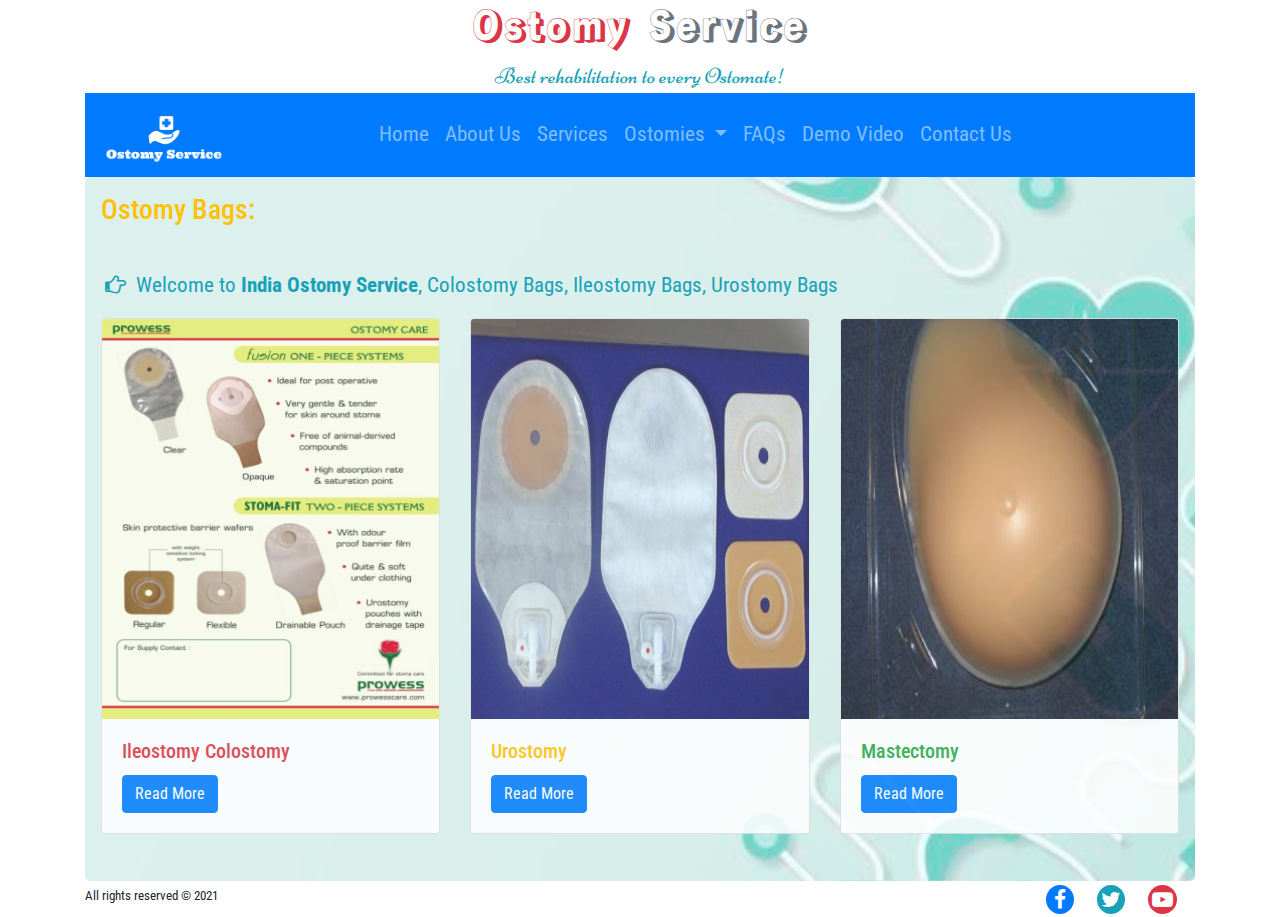
<file: ostomies.html>
<!DOCTYPE html>
<html>
<head>
	<title>Ostomy Service</title>
	<meta charset="utf-8">
	<meta name="viewport" content="width=device-width, initial-scale=1">
	<link rel="stylesheet" href="styles.css">
	<link rel="icon" href="res/imgs/jhbfvgi87ertert.png">
	<link rel="stylesheet" href="https://maxcdn.bootstrapcdn.com/bootstrap/4.5.2/css/bootstrap.min.css">
	<script src="https://ajax.googleapis.com/ajax/libs/jquery/3.5.1/jquery.min.js"></script>
	<script src="https://cdnjs.cloudflare.com/ajax/libs/popper.js/1.16.0/umd/popper.min.js"></script>
	<script src="https://maxcdn.bootstrapcdn.com/bootstrap/4.5.2/js/bootstrap.min.js"></script>
	<link rel="stylesheet" href="https://cdnjs.cloudflare.com/ajax/libs/font-awesome/4.7.0/css/font-awesome.min.css">
	<link href='https://fonts.googleapis.com/css?family=Rampart One' rel='stylesheet'>
	<link href='https://fonts.googleapis.com/css?family=Niconne' rel='stylesheet'>
	<link href='https://fonts.googleapis.com/css?family=Roboto Condensed' rel='stylesheet'>
</head>
<body class="body-font">
	<div class="container">
		<header align="center">
			<h1>
				<span class="logo-text text-danger">Ostomy</span>&nbsp;
				<span class="logo-text text-muted">Service</span>
			</h1>
			<p class="p-0 m-0"><small class="slogan-text text-info">Best rehabilitation to every Ostomate!</small></p>
		</header>
		<nav class="navbar navbar-expand-sm bg-primary navbar-dark">
			<div class="d-flex w-25 justify-content-start">
				<!-- Brand -->
				  <a class="navbar-brand" href="#">
				    <img src="res/imgs/OS_Logo-White-removebg-preview.png" class="img-logo" alt="Logo">
				  </a>
			</div>
		  <!-- Links -->
		  <ul class="navbar-nav">
		    <li class="nav-item">
		      <a class="nav-link" href="index.html">Home</a>
		    </li>
		    <li class="nav-item">
		      <a class="nav-link" href="about.html">About Us</a>
		    </li>
		    <li class="nav-item">
		      <a class="nav-link" href="services.html">Services</a>
		    </li>
		    <!-- Dropdown -->
		    <li class="nav-item dropdown">
		      <a class="nav-link dropdown-toggle" href="#" id="navbardrop" data-toggle="dropdown">
		        Ostomies
		      </a>
		      <div class="dropdown-menu">
		        <a class="dropdown-item" href="ileostomy.html">Ileostomy Colostomy</a>
		        <a class="dropdown-item" href="urostomy.html">Urostomy</a>
		        <a class="dropdown-item" href="mastectomy.html">Mastectomy</a>
		        <a class="dropdown-item" href="ostomies.html">Ostomies</a>
		      </div>
		    </li>
		    <li class="nav-item">
		      <a class="nav-link" href="faq.html">FAQs</a>
		    </li>
		    <li class="nav-item">
		      <a class="nav-link" href="video.html">Demo Video</a>
		    </li>
		    <li class="nav-item">
		      <a class="nav-link" href="contact.html">Contact Us</a>
		    </li>
		  </ul>
		</nav>

		<div class="jumbotron jumbotron-ostomies p-3 m-0">
			<h3 class="text-warning text-left">Ostomy Bags:</h3><br>
				<div class="m-1 p-0 text-info">
					<p><i class="fa fa-hand-o-right"></i>&nbsp; Welcome to <b>India Ostomy Service</b>, Colostomy Bags, Ileostomy Bags, Urostomy Bags</p>
				</div>
				<div class="card-deck">
					<div class="card card-opacity">
					  <img class="card-img-top card-image" src="res/imgs/jhsdg234.jpg" alt="Card image" style="height:400px">
					  <div class="card-body">
					    <h5 class="card-title text-danger">Ileostomy Colostomy</h5>
					    <button type="button" class="btn btn-primary" data-toggle="collapse" data-target="#il1">Read More</button>
						  <div id="il1" class="collapse">
						    A colostomy creates an opening from the colon to the outside of the body through the abdominal wall. An ileostomy creates an opening from the ileum to the outside of the body through the abdominal wall.
						  </div>
					  </div>
					</div>

					<div class="card card-opacity">
					  <img class="card-img-top" src="res/imgs/adfg345.jpg" alt="Card image" style="height:400px">
					  <div class="card-body">
					    <h5 class="card-title text-warning">Urostomy</h5>
					    <button type="button" class="btn btn-primary" data-toggle="collapse" data-target="#ur2">Read More</button>
						  <div id="ur2" class="collapse">
						    A urostomy is an opening in the belly (abdominal wall) that’s made during surgery. It re-directs urine away from a bladder that’s diseased, has been injured, or isn't working as it should. The bladder is either bypassed or removed.
						  </div>
					  </div>
					</div>

					<div class="card card-opacity">
					  <img class="card-img-top" src="res/imgs/sdf345.jpg" alt="Card image" style="height:400px">
					  <div class="card-body">
					    <h5 class="card-title text-success">Mastectomy</h5>
					    <button type="button" class="btn btn-primary" data-toggle="collapse" data-target="#ms3">Read More</button>
						  <div id="ms3" class="collapse">
						    Mastectomy is breast cancer surgery that removes the entire breast. External Breast Prosthesis. Sizes available from 3 to 11 which should be selected according to the Braziere Size.
						  </div>
					  </div>
					</div>
				</div>
				<br>
		</div>
		<footer class="my-1">
			<div class="float-left">
				<h6><small>All rights reserved &copy; 2021</small></h6>
			</div>
			<div class="float-right">
				<a class="fa fa-facebook bg-primary text-white px-2 py-1 rounded-circle text-decoration-none" href="https://www.facebook.com/ostomylife" target="_blank"></a>&emsp;
				<a class="fa fa-twitter bg-info text-white p-1 rounded-circle text-decoration-none" href="https://twitter.com/" target="_blank"></a>&emsp;
				<a class="fa fa-youtube-play bg-danger text-white p-1 rounded-circle text-decoration-none" href="https://www.youtube.com/channel/UC5G3TwNKxgINJTtqsZk6Ycg" target="_blank"></a>&emsp;
			</div>
		</footer>
	</div>
</body>
</html>
</file>
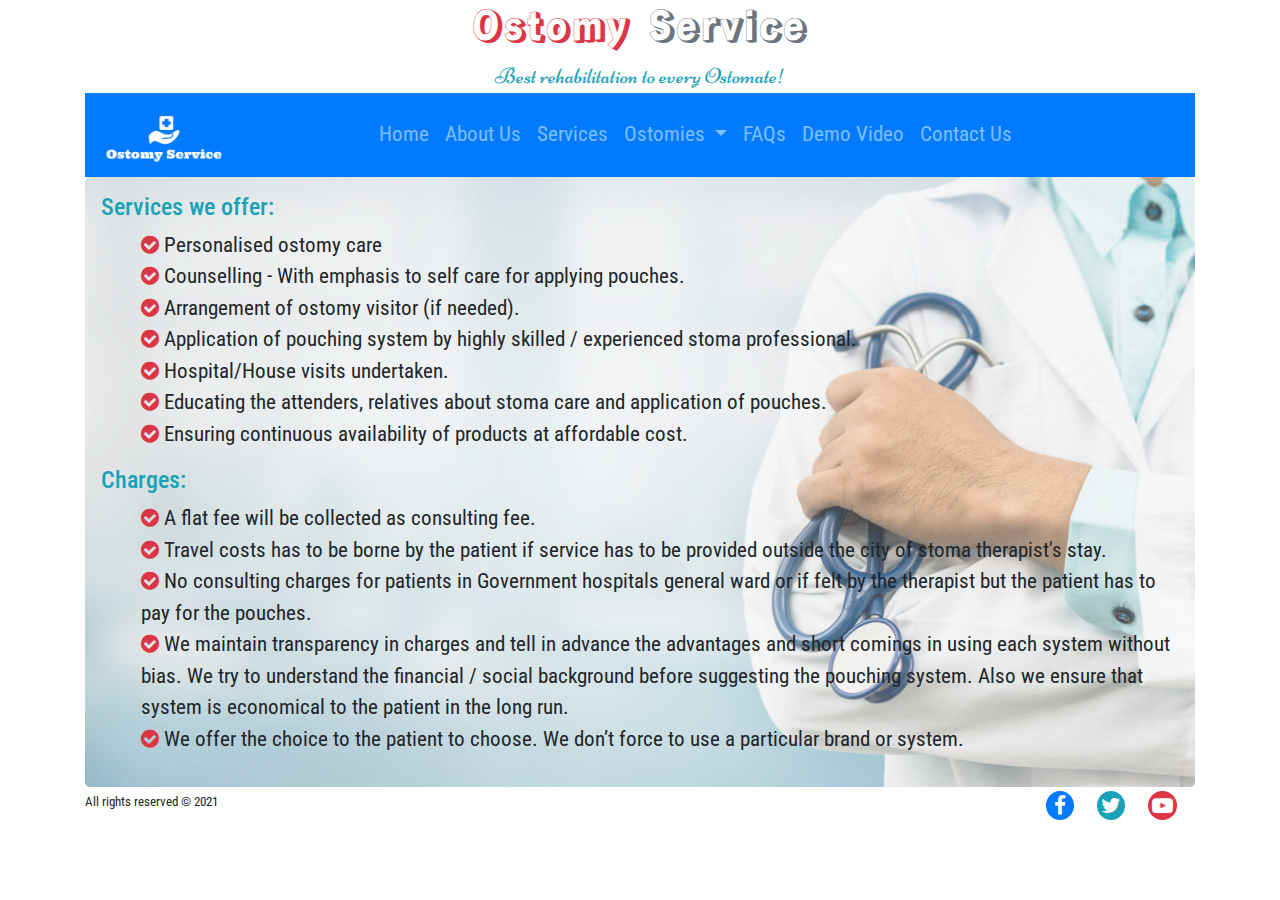
<file: services.html>
<!DOCTYPE html>
<html>
<head>
	<title>Ostomy Service</title>
	<meta charset="utf-8">
	<meta name="viewport" content="width=device-width, initial-scale=1">
	<link rel="stylesheet" href="styles.css">
	<link rel="icon" href="res/imgs/jhbfvgi87ertert.png">
	<link rel="stylesheet" href="https://maxcdn.bootstrapcdn.com/bootstrap/4.5.2/css/bootstrap.min.css">
	<script src="https://ajax.googleapis.com/ajax/libs/jquery/3.5.1/jquery.min.js"></script>
	<script src="https://cdnjs.cloudflare.com/ajax/libs/popper.js/1.16.0/umd/popper.min.js"></script>
	<script src="https://maxcdn.bootstrapcdn.com/bootstrap/4.5.2/js/bootstrap.min.js"></script>
	<link rel="stylesheet" href="https://cdnjs.cloudflare.com/ajax/libs/font-awesome/4.7.0/css/font-awesome.min.css">
	<link href='https://fonts.googleapis.com/css?family=Rampart One' rel='stylesheet'>
	<link href='https://fonts.googleapis.com/css?family=Niconne' rel='stylesheet'>
	<link href='https://fonts.googleapis.com/css?family=Roboto Condensed' rel='stylesheet'>
</head>
<body class="body-font">
	<div class="container">
		<header align="center">
			<h1>
				<span class="logo-text text-danger">Ostomy</span>&nbsp;
				<span class="logo-text text-muted">Service</span>
			</h1>
			<p class="p-0 m-0"><small class="slogan-text text-info">Best rehabilitation to every Ostomate!</small></p>
		</header>
		<nav class="navbar navbar-expand-sm bg-primary navbar-dark">
			<div class="d-flex w-25 justify-content-start">
				<!-- Brand -->
				  <a class="navbar-brand" href="#">
				    <img src="res/imgs/OS_Logo-White-removebg-preview.png" class="img-logo" alt="Logo">
				  </a>
			</div>
		  <!-- Links -->
		  <ul class="navbar-nav">
		    <li class="nav-item">
		      <a class="nav-link" href="index.html">Home</a>
		    </li>
		    <li class="nav-item">
		      <a class="nav-link" href="about.html">About Us</a>
		    </li>
		    <li class="nav-item">
		      <a class="nav-link" href="services.html">Services</a>
		    </li>
		    <!-- Dropdown -->
		    <li class="nav-item dropdown">
		      <a class="nav-link dropdown-toggle" href="#" id="navbardrop" data-toggle="dropdown">
		        Ostomies
		      </a>
		      <div class="dropdown-menu">
		        <a class="dropdown-item" href="ileostomy.html">Ileostomy Colostomy</a>
		        <a class="dropdown-item" href="urostomy.html">Urostomy</a>
		        <a class="dropdown-item" href="mastectomy.html">Mastectomy</a>
		        <a class="dropdown-item" href="ostomies.html">Ostomies</a>
		      </div>
		    </li>
		    <li class="nav-item">
		      <a class="nav-link" href="faq.html">FAQs</a>
		    </li>
		    <li class="nav-item">
		      <a class="nav-link" href="video.html">Demo Video</a>
		    </li>
		    <li class="nav-item">
		      <a class="nav-link" href="contact.html">Contact Us</a>
		    </li>
		  </ul>
		</nav>

		<div class="jumbotron jumbotron-services p-3 m-0">
			<h4 class="text-info">Services we offer:</h4>
			<ul>
				<li class="li"><i class="fa fa-check-circle text-danger"></i> Personalised ostomy care</li>
				<li class="li"><i class="fa fa-check-circle text-danger"></i> Counselling - With emphasis to self care for applying pouches.</li>
				<li class="li"><i class="fa fa-check-circle text-danger"></i> Arrangement of ostomy visitor (if needed). </li>
				<li class="li"><i class="fa fa-check-circle text-danger"></i> Application of pouching system by highly skilled / experienced stoma professional. </li>
				<li class="li"><i class="fa fa-check-circle text-danger"></i> Hospital/House visits undertaken. </li>
				<li class="li"><i class="fa fa-check-circle text-danger"></i> Educating the attenders, relatives about stoma care and application of pouches. </li>
				<li class="li"><i class="fa fa-check-circle text-danger"></i> Ensuring continuous availability of products at affordable cost. </li>
			</ul>

			<h4 class="text-info">Charges:</h4>
			<ul>
				<li class="li"><i class="fa fa-check-circle text-danger"></i> A flat fee will be collected as consulting fee. </li>
				<li class="li"><i class="fa fa-check-circle text-danger"></i> Travel costs has to be borne by the patient if service has to be provided outside the city of stoma therapist's stay. </li>
				<li class="li"><i class="fa fa-check-circle text-danger"></i> No consulting charges for patients in Government hospitals general ward or if felt by the therapist but the patient has to pay for the pouches. </li>
				<li class="li"><i class="fa fa-check-circle text-danger"></i> We maintain transparency in charges and tell in advance the advantages and short comings in using each system without bias. We try to understand the financial / social background before suggesting the pouching system. Also we ensure that system is economical to the patient in the long run. </li>
				<li class="li"><i class="fa fa-check-circle text-danger"></i> We offer the choice to the patient to choose. We don’t force to use a particular brand or system. </li>
				</ul>
		</div>
		<footer class="my-1">
			<div class="float-left">
				<h6><small>All rights reserved &copy; 2021</small></h6>
			</div>
			<div class="float-right">
				<a class="fa fa-facebook bg-primary text-white px-2 py-1 rounded-circle text-decoration-none" href="https://www.facebook.com/ostomylife" target="_blank"></a>&emsp;
				<a class="fa fa-twitter bg-info text-white p-1 rounded-circle text-decoration-none" href="https://twitter.com/" target="_blank"></a>&emsp;
				<a class="fa fa-youtube-play bg-danger text-white p-1 rounded-circle text-decoration-none" href="https://www.youtube.com/channel/UC5G3TwNKxgINJTtqsZk6Ycg" target="_blank"></a>&emsp;
			</div>
		</footer>
	</div>
</body>
</html>
</file>
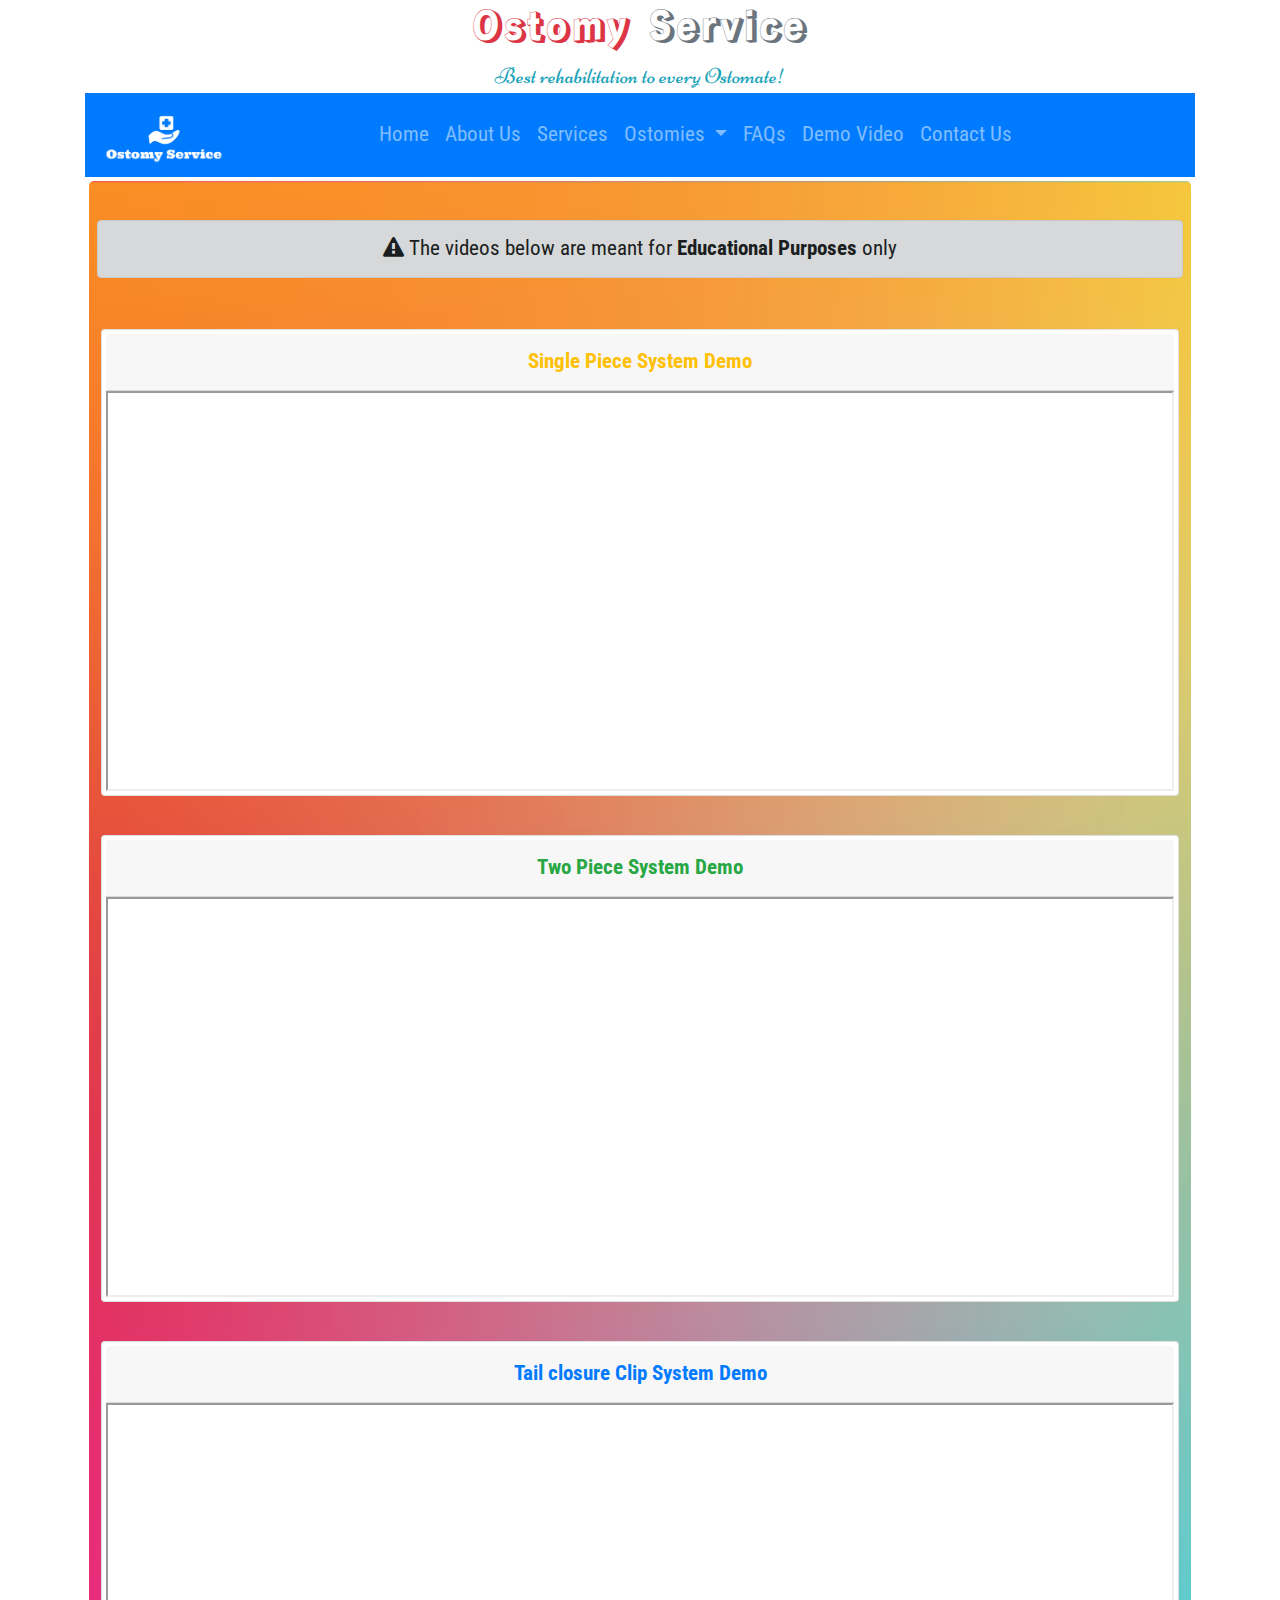
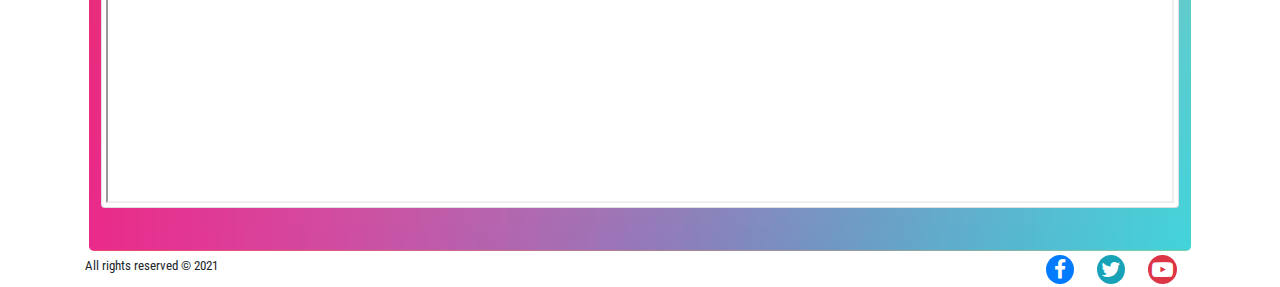
<file: video.html>
<!DOCTYPE html>
<html>
<head>
	<title>Ostomy Service</title>
	<meta charset="utf-8">
	<meta name="viewport" content="width=device-width, initial-scale=1">
	<link rel="icon" href="res/imgs/jhbfvgi87ertert.png">
	<link rel="stylesheet" href="styles.css">
	<link rel="stylesheet" href="https://maxcdn.bootstrapcdn.com/bootstrap/4.5.2/css/bootstrap.min.css">
	<script src="https://ajax.googleapis.com/ajax/libs/jquery/3.5.1/jquery.min.js"></script>
	<script src="https://cdnjs.cloudflare.com/ajax/libs/popper.js/1.16.0/umd/popper.min.js"></script>
	<script src="https://maxcdn.bootstrapcdn.com/bootstrap/4.5.2/js/bootstrap.min.js"></script>
	<link rel="stylesheet" href="https://cdnjs.cloudflare.com/ajax/libs/font-awesome/4.7.0/css/font-awesome.min.css">
	<link href='https://fonts.googleapis.com/css?family=Rampart One' rel='stylesheet'>
	<link href='https://fonts.googleapis.com/css?family=Niconne' rel='stylesheet'>
	<link href='https://fonts.googleapis.com/css?family=Roboto Condensed' rel='stylesheet'>
</head>
<body class="body-font">
	<div class="container" align="center">
		<header>
			<h1>
				<span class="logo-text text-danger">Ostomy</span>&nbsp;
				<span class="logo-text text-muted">Service</span>
			</h1>
			<p class="p-0 m-0"><small class="slogan-text text-info">Best rehabilitation to every Ostomate!</small></p>
		</header>
		<nav class="navbar navbar-expand-sm bg-primary navbar-dark">
			<div class="d-flex w-25 justify-content-start">
				<!-- Brand -->
				  <a class="navbar-brand" href="#">
				    <img src="res/imgs/OS_Logo-White-removebg-preview.png" class="img-logo" alt="Logo">
				  </a>
			</div>
		  <!-- Links -->
		  <ul class="navbar-nav">
		    <li class="nav-item">
		      <a class="nav-link" href="index.html">Home</a>
		    </li>
		    <li class="nav-item">
		      <a class="nav-link" href="about.html">About Us</a>
		    </li>
		    <li class="nav-item">
		      <a class="nav-link" href="services.html">Services</a>
		    </li>
		    <!-- Dropdown -->
		    <li class="nav-item dropdown">
		      <a class="nav-link dropdown-toggle" href="#" id="navbardrop" data-toggle="dropdown">
		        Ostomies
		      </a>
		      <div class="dropdown-menu">
		        <a class="dropdown-item" href="ileostomy.html">Ileostomy Colostomy</a>
		        <a class="dropdown-item" href="urostomy.html">Urostomy</a>
		        <a class="dropdown-item" href="mastectomy.html">Mastectomy</a>
		        <a class="dropdown-item" href="ostomies.html">Ostomies</a>
		      </div>
		    </li>
		    <li class="nav-item">
		      <a class="nav-link" href="faq.html">FAQs</a>
		    </li>
		    <li class="nav-item">
		      <a class="nav-link" href="video.html">Demo Video</a>
		    </li>
		    <li class="nav-item">
		      <a class="nav-link" href="contact.html">Contact Us</a>
		    </li>
		  </ul>
		</nav>

		<div class="jumbotron jumbotron-video p-2 m-1">
				<br>
				<div class="alert alert-dark">
				  <i class="fa fa-exclamation-triangle"></i>&nbsp;The videos below are meant for <strong>Educational Purposes</strong> only
				</div>
				<br>
				<div class="card p-1 m-1">
					<div class="card-header text-warning"><b>Single Piece System Demo</b></div>
					<iframe height="400" src="https://www.youtube.com/embed/DMgN95P20og">
					</iframe>
				</div>
				<br>
				<div class="card p-1 m-1">
					<div class="card-header text-success"><b>Two Piece System Demo</b></div>
					<iframe height="400" src="https://www.youtube.com/embed/ISl7JLROjYc">
					</iframe>
				</div>
				<br>
				<div class="card p-1 m-1">
					<div class="card-header text-primary"><b>Tail closure Clip System Demo</b></div>
					<iframe height="400" src="https://www.youtube.com/embed/eLtq0AEAszA">
					</iframe>
				</div>
				<br>
		</div>
		<footer class="my-1">
			<div class="float-left">
				<h6><small>All rights reserved &copy; 2021</small></h6>
			</div>
			<div class="float-right">
				<a class="fa fa-facebook bg-primary text-white px-2 py-1 rounded-circle text-decoration-none" href="https://www.facebook.com/ostomylife" target="_blank"></a>&emsp;
				<a class="fa fa-twitter bg-info text-white p-1 rounded-circle text-decoration-none" href="https://twitter.com/" target="_blank"></a>&emsp;
				<a class="fa fa-youtube-play bg-danger text-white p-1 rounded-circle text-decoration-none" href="https://www.youtube.com/channel/UC5G3TwNKxgINJTtqsZk6Ycg" target="_blank"></a>&emsp;
			</div>
		</footer>
	</div>
</body>
</html>
</file>
<file: styles.css>
.logo-text {
    font-family: 'Rampart One';font-size: 40px;
}
.slogan-text {
    font-family: 'Niconne';font-size: 22px;
}
.img-logo {
    width: 125px;
}
.faq-img {
    height: 250px;
    width: 250px;
}
.card-image {
    height: 335px;
    width: 335px;
}
.body-font {
    font-family: 'Roboto Condensed';font-size: 21px;
}
.jumbotron-home {
  background-image: url("res/imgs/jhsd342.png");
  background-size: cover;
}
.jumbotron-about {
  background-image: url("res/imgs/rty453.jpg");
  background-size: cover;
  background-position: center;
}
.jumbotron-services {
  background-image: url("res/imgs/jhsgd763.png");
  background-size: cover;
  background-position: center;
}
.jumbotron-ostomies {
  background-image: url("res/imgs/tywsd231.jpg");
  background-size: cover;
  background-position: center;
}
.jumbotron-contact {
  background-image: url("res/imgs/jhgsd67.png");
  background-size: cover;
  background-position: center;
}
.jumbotron-video {
  background-image: url("res/imgs/ghsf873.jpg");
  background-size: cover;
  background-position: center;
}
.jumbotron-faq {
  background-image: url("res/imgs/kjhf7431.png");
  background-size: cover;
  background-position: center;
}
.li {
    list-style-type: none;
}
.card-opacity {
    opacity: 0.85;
    transition: transform .2s;
}

.card-opacity:hover {
    opacity: 1;
    transform: scale(1.07); 
}
</file>
